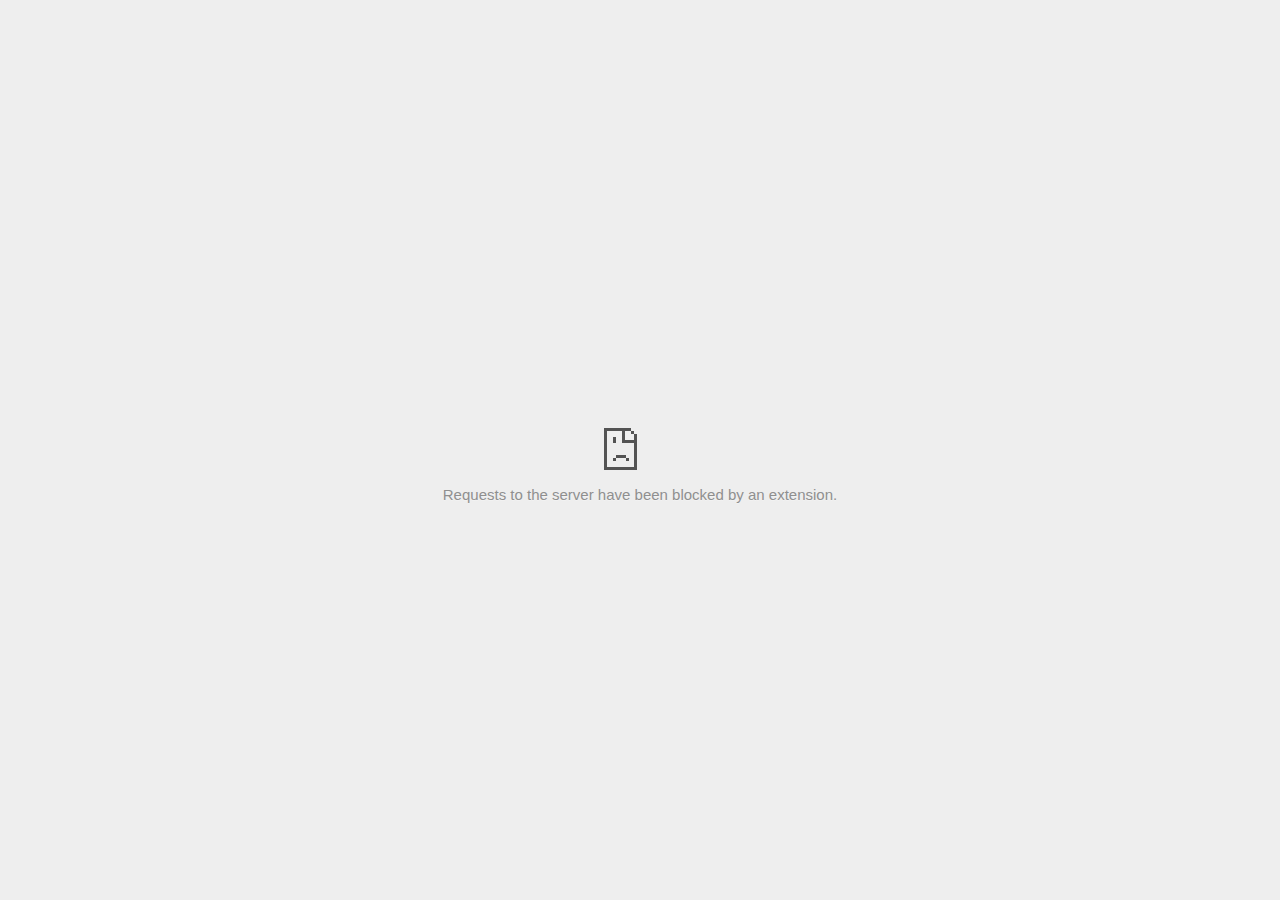
<file: boat watch timer_files/iu3.html>
<!DOCTYPE html>
<!-- saved from url=(0029)chrome-error://chromewebdata/ -->
<html dir="ltr" lang="en" subframe=""><head><meta http-equiv="Content-Type" content="text/html; charset=UTF-8">
  
  <meta name="color-scheme" content="light dark">
  <meta name="theme-color" content="#fff">
  <meta name="viewport" content="width=device-width, initial-scale=1.0,
                                 maximum-scale=1.0, user-scalable=no">
  <title>aax-eu.amazon-adsystem.com</title>
  <style>/* Copyright 2017 The Chromium Authors. All rights reserved.
 * Use of this source code is governed by a BSD-style license that can be
 * found in the LICENSE file. */

a {
  color: var(--link-color);
}

body {
  --background-color: #fff;
  --error-code-color: var(--google-gray-700);
  --google-blue-100: rgb(210, 227, 252);
  --google-blue-300: rgb(138, 180, 248);
  --google-blue-600: rgb(26, 115, 232);
  --google-blue-700: rgb(25, 103, 210);
  --google-gray-100: rgb(241, 243, 244);
  --google-gray-300: rgb(218, 220, 224);
  --google-gray-500: rgb(154, 160, 166);
  --google-gray-50: rgb(248, 249, 250);
  --google-gray-600: rgb(128, 134, 139);
  --google-gray-700: rgb(95, 99, 104);
  --google-gray-800: rgb(60, 64, 67);
  --google-gray-900: rgb(32, 33, 36);
  --heading-color: var(--google-gray-900);
  --link-color: rgb(88, 88, 88);
  --popup-container-background-color: rgba(0,0,0,.65);
  --primary-button-fill-color-active: var(--google-blue-700);
  --primary-button-fill-color: var(--google-blue-600);
  --primary-button-text-color: #fff;
  --quiet-background-color: rgb(247, 247, 247);
  --secondary-button-border-color: var(--google-gray-500);
  --secondary-button-fill-color: #fff;
  --secondary-button-hover-border-color: var(--google-gray-600);
  --secondary-button-hover-fill-color: var(--google-gray-50);
  --secondary-button-text-color: var(--google-gray-700);
  --small-link-color: var(--google-gray-700);
  --text-color: var(--google-gray-700);
  background: var(--background-color);
  color: var(--text-color);
  word-wrap: break-word;
}

.nav-wrapper .secondary-button {
  background: var(--secondary-button-fill-color);
  border: 1px solid var(--secondary-button-border-color);
  color: var(--secondary-button-text-color);
  float: none;
  margin: 0;
  padding: 8px 16px;
}

.hidden {
  display: none;
}

html {
  -webkit-text-size-adjust: 100%;
  font-size: 125%;
}

.icon {
  background-repeat: no-repeat;
  background-size: 100%;
}

@media (prefers-color-scheme: dark) {
  body {
    --background-color: var(--google-gray-900);
    --error-code-color: var(--google-gray-500);
    --heading-color: var(--google-gray-500);
    --link-color: var(--google-blue-300);
    --primary-button-fill-color-active: rgb(129, 162, 208);
    --primary-button-fill-color: var(--google-blue-300);
    --primary-button-text-color: var(--google-gray-900);
    --quiet-background-color: var(--background-color);
    --secondary-button-border-color: var(--google-gray-700);
    --secondary-button-fill-color: var(--google-gray-900);
    --secondary-button-hover-fill-color: rgb(48, 51, 57);
    --secondary-button-text-color: var(--google-blue-300);
    --small-link-color: var(--google-blue-300);
    --text-color: var(--google-gray-500);
  }
}
</style>
  <style>/* Copyright 2014 The Chromium Authors. All rights reserved.
   Use of this source code is governed by a BSD-style license that can be
   found in the LICENSE file. */

button {
  border: 0;
  border-radius: 4px;
  box-sizing: border-box;
  color: var(--primary-button-text-color);
  cursor: pointer;
  float: right;
  font-size: .875em;
  margin: 0;
  padding: 8px 16px;
  transition: box-shadow 150ms cubic-bezier(0.4, 0, 0.2, 1);
  user-select: none;
}

[dir='rtl'] button {
  float: left;
}

.bad-clock button,
.captive-portal button,
.insecure-form button,
.lookalike-url button,
.main-frame-blocked button,
.neterror button,
.offline button,
.pdf button,
.ssl button,
.safe-browsing-billing button {
  background: var(--primary-button-fill-color);
}

button:active {
  background: var(--primary-button-fill-color-active);
  outline: 0;
}

#debugging {
  display: inline;
  overflow: auto;
}

.debugging-content {
  line-height: 1em;
  margin-bottom: 0;
  margin-top: 1em;
}

.debugging-content-fixed-width {
  display: block;
  font-family: monospace;
  font-size: 1.2em;
  margin-top: 0.5em;
}

.debugging-title {
  font-weight: bold;
}

#details {
  margin: 0 0 50px;
}

#details p:not(:first-of-type) {
  margin-top: 20px;
}

.secondary-button:active {
  border-color: white;
  box-shadow: 0 1px 2px 0 rgba(60, 64, 67, .3),
      0 2px 6px 2px rgba(60, 64, 67, .15);
}

.secondary-button:hover {
  background: var(--secondary-button-hover-fill-color);
  border-color: var(--secondary-button-hover-border-color);
  text-decoration: none;
}

.error-code {
  color: var(--error-code-color);
  font-size: .86667em;
  text-transform: uppercase;
  margin-top: 12px;
}

#error-debugging-info {
  font-size: 0.8em;
}

h1 {
  color: var(--heading-color);
  font-size: 1.6em;
  font-weight: normal;
  line-height: 1.25em;
  margin-bottom: 16px;
}

h2 {
  font-size: 1.2em;
  font-weight: normal;
}

.icon {
  height: 72px;
  margin: 0 0 40px;
  width: 72px;
}

input[type=checkbox] {
  opacity: 0;
}

input[type=checkbox]:focus ~ .checkbox:after {
  outline: -webkit-focus-ring-color auto 5px;
}

.interstitial-wrapper {
  box-sizing: border-box;
  font-size: 1em;
  line-height: 1.6em;
  margin: 14vh auto 0;
  max-width: 600px;
  width: 100%;
}

#main-message > p {
  display: inline;
}

#extended-reporting-opt-in {
  font-size: .875em;
  margin-top: 32px;
}

#extended-reporting-opt-in label {
  display: grid;
  grid-template-columns: 1.8em 1fr;
  position: relative;
}

#enhanced-protection-message {
  border-radius: 4px;
  font-size: 1em;
  margin-top: 32px;
  padding: 10px 5px;
}

#enhanced-protection-message label {
  display: grid;
  grid-template-columns: 2.5em 1fr;
  position: relative;
}

#enhanced-protection-message div {
  margin: 0.5em;
}

#enhanced-protection-message .icon {
  height: 1.5em;
  vertical-align: middle;
  width: 1.5em;
}

.nav-wrapper {
  margin-top: 51px;
}

.nav-wrapper::after {
  clear: both;
  content: '';
  display: table;
  width: 100%;
}

.small-link {
  color: var(--small-link-color);
  font-size: .875em;
}

.checkboxes {
  flex: 0 0 24px;
}

.checkbox {
  --padding: .9em;
  background: transparent;
  display: block;
  height: 1em;
  left: -1em;
  padding-inline-start: var(--padding);
  position: absolute;
  right: 0;
  top: -.5em;
  width: 1em;
}

.checkbox::after {
  border: 1px solid white;
  border-radius: 2px;
  content: '';
  height: 1em;
  position: absolute;
  top: var(--padding);
  left: var(--padding);
  width: 1em;
}

.checkbox::before {
  background: transparent;
  border: 2px solid white;
  border-right-width: 0;
  border-top-width: 0;
  content: '';
  height: .2em;
  left: calc(.3em + var(--padding));
  opacity: 0;
  position: absolute;
  top: calc(.3em  + var(--padding));
  transform: rotate(-45deg);
  width: .5em;
}

input[type=checkbox]:checked ~ .checkbox::before {
  opacity: 1;
}

#recurrent-error-message {
  background: #ededed;
  border-radius: 4px;
  padding: 12px 16px;
  margin-top: 12px;
  margin-bottom: 16px;
}

.showing-recurrent-error-message #extended-reporting-opt-in {
  margin-top: 16px;
}

.showing-recurrent-error-message #enhanced-protection-message {
  margin-top: 16px;
}

@media (max-width: 700px) {
  .interstitial-wrapper {
    padding: 0 10%;
  }

  #error-debugging-info {
    overflow: auto;
  }
}

@media (max-width: 420px) {
  button,
  [dir='rtl'] button,
  .small-link {
    float: none;
    font-size: .825em;
    font-weight: 500;
    margin: 0;
    width: 100%;
  }

  button {
    padding: 16px 24px;
  }

  #details {
    margin: 20px 0 20px 0;
  }

  #details p:not(:first-of-type) {
    margin-top: 10px;
  }

  .secondary-button:not(.hidden) {
    display: block;
    margin-top: 20px;
    text-align: center;
    width: 100%;
  }

  .interstitial-wrapper {
    padding: 0 5%;
  }

  #extended-reporting-opt-in {
    margin-top: 24px;
  }

  #enhanced-protection-message {
    margin-top: 24px;
  }

  .nav-wrapper {
    margin-top: 30px;
  }
}

/**
 * Mobile specific styling.
 * Navigation buttons are anchored to the bottom of the screen.
 * Details message replaces the top content in its own scrollable area.
 */

@media (max-width: 420px) {
  .nav-wrapper .secondary-button {
    border: 0;
    margin: 16px 0 0;
    margin-inline-end: 0;
    padding-bottom: 16px;
    padding-top: 16px;
  }
}

/* Fixed nav. */
@media (min-width: 240px) and (max-width: 420px) and
       (min-height: 401px),
       (min-width: 421px) and (min-height: 240px) and
       (max-height: 560px) {
  body .nav-wrapper {
    background: var(--background-color);
    bottom: 0;
    box-shadow: 0 -12px 24px var(--background-color);
    left: 0;
    margin: 0 auto;
    max-width: 736px;
    padding-left: 24px;
    padding-right: 24px;
    position: fixed;
    right: 0;
    width: 100%;
    z-index: 2;
  }

  .interstitial-wrapper {
    max-width: 736px;
  }

  #details,
  #main-content {
    padding-bottom: 40px;
  }

  #details {
    padding-top: 5.5vh;
  }

  button.small-link {
    color: var(--google-blue-600);
  }
}

@media (max-width: 420px) and (orientation: portrait),
       (max-height: 560px) {
  body {
    margin: 0 auto;
  }

  button,
  [dir='rtl'] button,
  button.small-link,
  .nav-wrapper .secondary-button {
    font-family: Roboto-Regular,Helvetica;
    font-size: .933em;
    margin: 6px 0;
    transform: translatez(0);
  }

  .nav-wrapper {
    box-sizing: border-box;
    padding-bottom: 8px;
    width: 100%;
  }

  #details {
    box-sizing: border-box;
    height: auto;
    margin: 0;
    opacity: 1;
    transition: opacity 250ms cubic-bezier(0.4, 0, 0.2, 1);
  }

  #details.hidden,
  #main-content.hidden {
    display: block;
    height: 0;
    opacity: 0;
    overflow: hidden;
    padding-bottom: 0;
    transition: none;
  }

  h1 {
    font-size: 1.5em;
    margin-bottom: 8px;
  }

  .icon {
    margin-bottom: 5.69vh;
  }

  .interstitial-wrapper {
    box-sizing: border-box;
    margin: 7vh auto 12px;
    padding: 0 24px;
    position: relative;
  }

  .interstitial-wrapper p {
    font-size: .95em;
    line-height: 1.61em;
    margin-top: 8px;
  }

  #main-content {
    margin: 0;
    transition: opacity 100ms cubic-bezier(0.4, 0, 0.2, 1);
  }

  .small-link {
    border: 0;
  }

  .suggested-left > #control-buttons,
  .suggested-right > #control-buttons {
    float: none;
    margin: 0;
  }
}

@media (min-width: 421px) and (min-height: 500px) and (max-height: 560px) {
  .interstitial-wrapper {
    margin-top: 10vh;
  }
}

@media (min-height: 400px) and (orientation:portrait) {
  .interstitial-wrapper {
    margin-bottom: 145px;
  }
}

@media (min-height: 299px) {
  .nav-wrapper {
    padding-bottom: 16px;
  }
}

@media (max-height: 560px) and (min-height: 240px) and (orientation:landscape) {
  .extended-reporting-has-checkbox #details {
    padding-bottom: 80px;
  }
}

@media (min-height: 500px) and (max-height: 650px) and (max-width: 414px) and
       (orientation: portrait) {
  .interstitial-wrapper {
    margin-top: 7vh;
  }
}

@media (min-height: 650px) and (max-width: 414px) and (orientation: portrait) {
  .interstitial-wrapper {
    margin-top: 10vh;
  }
}

/* Small mobile screens. No fixed nav. */
@media (max-height: 400px) and (orientation: portrait),
       (max-height: 239px) and (orientation: landscape),
       (max-width: 419px) and (max-height: 399px) {
  .interstitial-wrapper {
    display: flex;
    flex-direction: column;
    margin-bottom: 0;
  }

  #details {
    flex: 1 1 auto;
    order: 0;
  }

  #main-content {
    flex: 1 1 auto;
    order: 0;
  }

  .nav-wrapper {
    flex: 0 1 auto;
    margin-top: 8px;
    order: 1;
    padding-left: 0;
    padding-right: 0;
    position: relative;
    width: 100%;
  }

  button,
  .nav-wrapper .secondary-button {
    padding: 16px 24px;
  }

  button.small-link {
    color: var(--google-blue-600);
  }
}

@media (max-width: 239px) and (orientation: portrait) {
  .nav-wrapper {
    padding-left: 0;
    padding-right: 0;
  }
}
</style>
  <style>/* Copyright 2013 The Chromium Authors. All rights reserved.
 * Use of this source code is governed by a BSD-style license that can be
 * found in the LICENSE file. */

/* Don't use the main frame div when the error is in a subframe. */
html[subframe] #main-frame-error {
  display: none;
}

/* Don't use the subframe error div when the error is in a main frame. */
html:not([subframe]) #sub-frame-error {
  display: none;
}

#diagnose-button {
  float: none;
  margin-bottom: 10px;
  margin-inline-start: 0;
  margin-top: 20px;
}

h1 {
  margin-top: 0;
  word-wrap: break-word;
}

h1 span {
  font-weight: 500;
}

h2 {
  color: var(--heading-color);
  font-size: 1.2em;
  font-weight: normal;
  margin: 10px 0;
}

a {
  text-decoration: none;
}

.icon {
  -webkit-user-select: none;
  display: inline-block;
}

.icon-generic {
  /**
   * Can't access chrome://theme/IDR_ERROR_NETWORK_GENERIC from an untrusted
   * renderer process, so embed the resource manually.
   */
  content: -webkit-image-set(
      url([data-uri]) 1x,
      url([data-uri]) 2x);
}

.icon-offline {
  content: -webkit-image-set(
      url([data-uri]) 1x,
      url([data-uri]) 2x);
  position: relative;
}

.icon-disabled {
  content: -webkit-image-set(
      url([data-uri]) 1x,
      url([data-uri]) 2x);
  width: 112px;
}

.error-code {
  display: block;
  font-size: .8em;
}

#content-top {
  margin: 20px;
}

#help-box-inner {
  background-color: #f9f9f9;
  border-top: 1px solid #EEE;
  color: #444;
  padding: 20px;
  text-align: start;
}

.hidden {
  display: none;
}

#suggestion {
  margin-top: 15px;
}

#suggestions-list a {
  color: var(--google-blue-600);
}

#suggestions-list p {
  margin-block-end: 0;
}

#suggestions-list ul {
  margin-top: 0;
}

.single-suggestion {
  list-style-type: none;
  padding-left: 0;
}

#short-suggestion {
  margin-top: 5px;
}

#error-information-button {
  content: url([data-uri]);
  height: 24px;
  vertical-align: -.15em;
  width: 24px;
}

.use-popup-container#error-information-popup-container
  #error-information-popup {
  align-items: center;
  background-color: var(--popup-container-background-color);
  display: flex;
  height: 100%;
  left: 0;
  position: fixed;
  top: 0;
  width: 100%;
  z-index: 100;
}

.use-popup-container#error-information-popup-container
  #error-information-popup-content > p {
  margin-bottom: 11px;
  margin-inline-start: 20px;
}

.use-popup-container#error-information-popup-container #suggestions-list ul {
  margin-inline-start: 15px;
}

.use-popup-container#error-information-popup-container
  #error-information-popup-box {
  background-color: var(--background-color);
  left: 5%;
  padding-bottom: 15px;
  padding-top: 15px;
  position: fixed;
  width: 90%;
  z-index: 101;
}

.use-popup-container#error-information-popup-container div.error-code {
  margin-inline-start: 20px;
}

.use-popup-container#error-information-popup-container #suggestions-list p {
  margin-inline-start: 20px;
}

:not(.use-popup-container)#error-information-popup-container
  #error-information-popup-close {
  display: none;
}

#error-information-popup-close {
  margin-bottom: 0px;
  margin-inline-end: 35px;
  margin-top: 15px;
  text-align: end;
}

.link-button {
  color: rgb(66, 133, 244);
  display: inline-block;
  font-weight: bold;
  text-transform: uppercase;
}

#sub-frame-error-details {

  color: #8F8F8F;

  /* Not done on mobile for performance reasons. */
  text-shadow: 0 1px 0 rgba(255,255,255,0.3);

}

[jscontent=hostName],
[jscontent=failedUrl] {
  overflow-wrap: break-word;
}

#search-container {
  /* Prevents a space between controls. */
  display: flex;
  margin-top: 20px;
}

#search-box {
  border: 1px solid #cdcdcd;
  flex-grow: 1;
  font-size: 1em;
  height: 26px;
  margin-right: 0;
  padding: 1px 9px;
}

#search-box:focus {
  border: 1px solid rgb(93, 154, 255);
  outline: none;
}

#search-button {
  border: none;
  border-bottom-left-radius: 0;
  border-top-left-radius: 0;
  box-shadow: none;
  display: flex;
  height: 30px;
  margin: 0;
  padding: 0;
  width: 60px;
}

#search-image {
  content:
      -webkit-image-set(
          url([data-uri]) 1x,
          url([data-uri]) 2x);
  margin: auto;
}

.secondary-button {
  background: #d9d9d9;
  color: #696969;
  margin-inline-end: 16px;
}

.snackbar {
  background: #323232;
  border-radius: 2px;
  bottom: 24px;
  box-sizing: border-box;
  color: #fff;
  font-size: .87em;
  left: 24px;
  max-width: 568px;
  min-width: 288px;
  opacity: 0;
  padding: 16px 24px 12px;
  position: fixed;
  transform: translateY(90px);
  will-change: opacity, transform;
  z-index: 999;
}

.snackbar-show {
  -webkit-animation:
    show-snackbar .25s cubic-bezier(0.0, 0.0, 0.2, 1) forwards,
    hide-snackbar .25s cubic-bezier(0.4, 0.0, 1, 1) forwards 5s;
}

@-webkit-keyframes show-snackbar {
  100% {
    opacity: 1;
    transform: translateY(0);
  }
}

@-webkit-keyframes hide-snackbar {
  0% {
    opacity: 1;
    transform: translateY(0);
  }
  100% {
    opacity: 0;
    transform: translateY(90px);
  }
}

.suggestions {
  margin-top: 18px;
}

.suggestion-header {
  font-weight: bold;
  margin-bottom: 4px;
}

.suggestion-body {
  color: #777;
}

/* Increase line height at higher resolutions. */
@media (min-width: 641px) and (min-height: 641px) {
  #help-box-inner {
    line-height: 18px;
  }
}

/* Decrease padding at low sizes. */
@media (max-width: 640px), (max-height: 640px) {
  h1 {
    margin: 0 0 15px;
  }
  #content-top {
    margin: 15px;
  }
  #help-box-inner {
    padding: 20px;
  }
  .suggestions {
    margin-top: 10px;
  }
  .suggestion-header {
    margin-bottom: 0;
  }
}

#download-link, #download-link-clicked {
  margin-bottom: 30px;
  margin-top: 30px;
}

#download-link-clicked {
  color: #BBB;
}

#download-link:before, #download-link-clicked:before {
  content: url([data-uri]);
  display: inline-block;
  margin-inline-end: 4px;
  vertical-align: -webkit-baseline-middle;
}

#download-link-clicked:before {
  width: 0px;
  opacity: 0;
}

#offline-content-list-visibility-card {
  border: 1px solid white;
  border-radius: 8px;
  display: flex;
  font-size: .8em;
  justify-content: space-between;
  line-height: 1;
}

#offline-content-list.list-hidden #offline-content-list-visibility-card {
  border-color: rgb(218, 220, 224);
}

#offline-content-list-visibility-card > div {
  padding: 1em;
}

#offline-content-list-title {
  color: var(--google-gray-700);
}

#offline-content-list-show-text, #offline-content-list-hide-text {
  color: rgb(66, 133, 244);
}

/* Hides the "hide" text div when the offline content list is collapsed/hidden
 * and, alternatively, hides the "show" text div when the offline content list
 * is expanded/shown.
 */
#offline-content-list.list-hidden #offline-content-list-hide-text,
#offline-content-list:not(.list-hidden) #offline-content-list-show-text {
  display: none;
}

/* Controls the animation of the offline content list when it is expanded/shown.
 */
#offline-content-suggestions {
  /* Max-height has to be set for the height animation to work. The chosen value
   * is a little greater than the maximum height the list will have, when all
   * suggestions have images, so that it is never clamped. This makes so that
   * when the actual height is smaller then the animation is not as smooth.
   */
  max-height: 27em;
  transition: max-height 0.2s ease-in, visibility 0s 0.2s,
              opacity 0.2s 0.2s linear;
}

/* Controls the animation of the offline content list when it is
 * collapsed/hidden.
 */
#offline-content-list.list-hidden #offline-content-suggestions {
  max-height: 0;
  visibility: hidden;
  opacity: 0;
  transition: opacity 0.2s linear, visibility 0s 0.2s,
              max-height 0.2s 0.2s ease-out;
}

#offline-content-list {
  margin-inline-start: -5%;
  width: 110%;
}

/* The selectors below adjust the "overflow" of the suggestion cards contents
 * based on the same screen size based strategy used for the main frame, which
 * is applied by the `interstitial-wrapper` class. */
@media (max-width: 420px)  {
  #offline-content-list {
    margin-inline-start: -2.5%;
    width: 105%;
  }
}
@media (max-width: 420px) and (orientation: portrait),
       (max-height: 560px) {
  #offline-content-list {
    margin-inline-start: -12px;
    width: calc(100% + 24px);
  }
}

.suggestion-with-image .offline-content-suggestion-thumbnail {
  flex-basis: 8.2em;
  flex-shrink: 0;
}

.suggestion-with-image .offline-content-suggestion-thumbnail > img {
  height: 100%;
  width: 100%;
}

.suggestion-with-image #offline-content-list:not(.is-rtl)
.offline-content-suggestion-thumbnail > img {
  border-bottom-right-radius: 7px;
  border-top-right-radius: 7px;
}

.suggestion-with-image #offline-content-list.is-rtl
.offline-content-suggestion-thumbnail > img {
  border-bottom-left-radius: 7px;
  border-top-left-radius: 7px;
}

.suggestion-with-icon .offline-content-suggestion-thumbnail {
  align-items: center;
  display: flex;
  justify-content: center;
  min-height: 4.2em;
  min-width: 4.2em;
}

.suggestion-with-icon .offline-content-suggestion-thumbnail > div {
  align-items: center;
  background-color: rgb(241, 243, 244);
  border-radius: 50%;
  display: flex;
  height: 2.3em;
  justify-content: center;
  width: 2.3em;
}

.suggestion-with-icon .offline-content-suggestion-thumbnail > div > img {
  height: 1.45em;
  width: 1.45em;
}

.offline-content-suggestion-favicon {
  height: 1em;
  margin-inline-end: 0.4em;
  width: 1.4em;
}

.offline-content-suggestion-favicon > img {
  height: 1.4em;
  width: 1.4em;
}

.no-favicon .offline-content-suggestion-favicon {
  display: none;
}

.image-video {
  content: url([data-uri]);
}

.image-music-note {
  content: url([data-uri]);
}

.image-earth {
  content: url([data-uri]);
}

.image-file {
  content: url([data-uri]);
}

.offline-content-suggestion-texts {
  display: flex;
  flex-direction: column;
  justify-content: space-between;
  line-height: 1.3;
  padding: .9em;
  width: 100%;
}

.offline-content-suggestion-title {
  -webkit-box-orient: vertical;
  -webkit-line-clamp: 3;
  color: rgb(32, 33, 36);
  display: -webkit-box;
  font-size: 1.1em;
  overflow: hidden;
  text-overflow: ellipsis;
}

div.offline-content-suggestion {
  align-items: stretch;
  border: 1px solid rgb(218, 220, 224);
  border-radius: 8px;
  display: flex;
  justify-content: space-between;
  margin-bottom: .8em;
}

.suggestion-with-image {
  flex-direction: row;
  height: 8.2em;
  max-height: 8.2em;
}

.suggestion-with-icon {
  flex-direction: row-reverse;
  height: 4.2em;
  max-height: 4.2em;
}

.suggestion-with-icon .offline-content-suggestion-title {
  -webkit-line-clamp: 1;
  word-break: break-all;
}

.suggestion-with-icon .offline-content-suggestion-texts {
  padding-inline-start: 0px;
}

.offline-content-suggestion-attribution-freshness {
  color: rgb(95, 99, 104);
  display: flex;
  font-size: .8em;
  line-height: 1.7em;
}

.offline-content-suggestion-attribution {
  -webkit-box-orient: vertical;
  -webkit-line-clamp: 1;
  display: -webkit-box;
  flex-shrink: 1;
  margin-inline-end: 0.3em;
  overflow-wrap: break-word;
  overflow: hidden;
  text-overflow: ellipsis;
  word-break: break-all;
}

.no-attribution .offline-content-suggestion-attribution {
  display: none;
}

.offline-content-suggestion-freshness:before {
  content: '-';
  display: inline-block;
  flex-shrink: 0;
  margin-inline-end: .1em;
  margin-inline-start: .1em;
}

.no-attribution .offline-content-suggestion-freshness:before {
  display: none;
}

.offline-content-suggestion-freshness {
  flex-shrink: 0;
}

.suggestion-with-image .offline-content-suggestion-pin-spacer {
  flex-shrink: 1;
  flex-grow: 100;
}

.suggestion-with-image .offline-content-suggestion-pin {
  content: url([data-uri]);
  flex-shrink: 0;
  height: 1.4em;
  margin-inline-start: .4em;
  width: 1.4em;
}

/* Controls the animation (and a bit more) of the launch-downloads-home action
 * button when the offline content list is expanded/shown.
 */
#offline-content-list-action {
  text-align: center;
  transition: visibility 0s 0.2s, opacity 0.2s 0.2s linear;
}

/* Controls the animation of the launch-downloads-home action button when the
 * offline content list is collapsed/hidden.
 */
#offline-content-list.list-hidden #offline-content-list-action {
  visibility: hidden;
  opacity: 0;
  transition: opacity 0.2s linear, visibility 0s 0.2s;
}

#cancel-save-page-button {
  background-image: url([data-uri]);
  background-position: right 27px center;
  background-repeat: no-repeat;
  border: 1px solid var(--google-gray-300);
  border-radius: 5px;
  color: var(--google-gray-700);
  margin-bottom: 26px;
  padding-bottom: 16px;
  padding-inline-end: 88px;
  padding-inline-start: 16px;
  padding-top: 16px;
  text-align: start;
}

html[dir="rtl"] #cancel-save-page-button {
  background-position: left 27px center;
}

#save-page-for-later-button {
  display: flex;
  justify-content: start;
}

#save-page-for-later-button a:before {
  content: url([data-uri]);
  display: inline-block;
  margin-inline-end: 4px;
  vertical-align: -webkit-baseline-middle;
}

.hidden#save-page-for-later-button {
  display: none;
}

/* Don't allow overflow when in a subframe. */
html[subframe] body {
  overflow: hidden;
}

#sub-frame-error {
  -webkit-align-items: center;
  background-color: #DDD;
  display: -webkit-flex;
  -webkit-flex-flow: column;
  height: 100%;
  -webkit-justify-content: center;
  left: 0;
  position: absolute;
  text-align: center;
  top: 0;
  transition: background-color .2s ease-in-out;
  width: 100%;
}

#sub-frame-error:hover {
  background-color: #EEE;
}

#sub-frame-error .icon-generic {
  margin: 0 0 16px;
}

#sub-frame-error-details {
  margin: 0 10px;
  text-align: center;
  visibility: hidden;
}

/* Show details only when hovering. */
#sub-frame-error:hover #sub-frame-error-details {
  visibility: visible;
}

/* If the iframe is too small, always hide the error code. */
/* TODO(mmenke): See if overflow: no-display works better, once supported. */
@media (max-width: 200px), (max-height: 95px) {
  #sub-frame-error-details {
    display: none;
  }
}

/* Adjust icon for small embedded frames in apps. */
@media (max-height: 100px) {
  #sub-frame-error .icon-generic {
    height: auto;
    margin: 0;
    padding-top: 0;
    width: 25px;
  }
}

/* details-button is special; it's a <button> element that looks like a link. */
#details-button {
  box-shadow: none;
  min-width: 0;
}

/* Styles for platform dependent separation of controls and details button. */
.suggested-left > #control-buttons,
.suggested-right > #details-button {
  float: left;
}

.suggested-right > #control-buttons,
.suggested-left > #details-button {
  float: right;
}

.suggested-left .secondary-button {
  margin-inline-end: 0px;
  margin-inline-start: 16px;
}

#details-button.singular {
  float: none;
}

/* download-button shows both icon and text. */
#download-button {
  padding-bottom: 4px;
  padding-top: 4px;
  position: relative;
}

#download-button:before {
  background: -webkit-image-set(
      url([data-uri]) 1x,
      url([data-uri]) 2x)
    no-repeat;
  content: '';
  display: inline-block;
  width: 24px;
  height: 24px;
  margin-inline-end: 4px;
  margin-inline-start: -4px;
  vertical-align: middle;
}

#download-button:disabled {
  background: rgb(180, 206, 249);
  color: rgb(255, 255, 255);
}

/*
TODO(https://crbug.com/852872): UI for offline suggested content is incomplete.
*/
.suggested-thumbnail {
  width: 25vw;
  height: 25vw;
}

/* Alternate dino page button styles */
#control-buttons .reload-button-alternate:disabled {
  background: #ccc;
  color: #fff;
  font-size: 14px;
  height: 48px;
}

#buttons::after {
  clear: both;
  content: '';
  display: block;
  width: 100%;
}

/* Offline page */
.offline {
  transition: filter 1.5s cubic-bezier(0.65, 0.05, 0.36, 1),
              background-color 1.5s cubic-bezier(0.65, 0.05, 0.36, 1);

  will-change: filter, background-color;

}

.offline body {
  transition: background-color 1.5s cubic-bezier(0.65, 0.05, 0.36, 1);
}

.offline #main-message > p {
  display: none;
}

/* iOS WKWebView inverts the background color set at the HTML level
whereas Blink does not. */
.offline.inverted {
  filter: invert(1);

  background-color: #000;


}

.offline.inverted body {
  background-color: #fff;
}

.offline .interstitial-wrapper {
  color: var(--text-color);
  font-size: 1em;
  line-height: 1.55;
  margin: 0 auto;
  max-width: 600px;
  padding-top: 100px;
  width: 100%;
}

.offline .runner-container {
  direction: ltr;
  height: 150px;
  max-width: 600px;
  overflow: hidden;
  position: absolute;
  top: 35px;
  width: 44px;
}

.offline .runner-canvas {
  height: 150px;
  max-width: 600px;
  opacity: 1;
  overflow: hidden;
  position: absolute;
  top: 0;
  z-index: 10;
}

.offline .controller {
  background: rgba(247,247,247, .1);
  height: 100vh;
  left: 0;
  position: absolute;
  top: 0;
  width: 100vw;
  z-index: 9;
}

#offline-resources {
  display: none;
}

#offline-instruction {
  image-rendering: pixelated;
  left: 0;
  margin: auto;
  position: absolute;
  right: 0;
  top: 60px;
  width: fit-content;
}

@media (max-width: 420px) {
  #download-button {
    padding-bottom: 12px;
    padding-top: 12px;
  }

  .suggested-left > #control-buttons,
  .suggested-right > #control-buttons {
    float: none;
  }

  .snackbar {
    left: 0;
    bottom: 0;
    width: 100%;
    border-radius: 0;
  }
}

@media (max-height: 350px) {
  h1 {
    margin: 0 0 15px;
  }

  .icon-offline {
    margin: 0 0 10px;
  }

  .interstitial-wrapper {
    margin-top: 5%;
  }

  .nav-wrapper {
    margin-top: 30px;
  }
}

@media (min-width: 420px) and (max-width: 736px) and
       (min-height: 240px) and (max-height: 420px) and
       (orientation:landscape) {
  .interstitial-wrapper {
    margin-bottom: 100px;
  }
}

@media (max-width: 360px) and (max-height: 480px) {
  .offline .interstitial-wrapper {
    padding-top: 60px;
  }

  .offline .runner-container {
    top: 8px;
  }
}

@media (min-height: 240px) and (orientation: landscape) {
  .offline .interstitial-wrapper {
    margin-bottom: 90px;
  }

  .icon-offline {
    margin-bottom: 20px;
  }
}

@media (max-height: 320px) and (orientation: landscape) {
  .icon-offline {
    margin-bottom: 0;
  }

  .offline .runner-container {
    top: 10px;
  }
}

@media (max-width: 240px) {
  button {
    padding-left: 12px;
    padding-right: 12px;
  }

  .interstitial-wrapper {
    overflow: inherit;
    padding: 0 8px;
  }
}

@media (max-width: 120px) {
  button {
    width: auto;
  }
}

.arcade-mode,
.arcade-mode .runner-container,
.arcade-mode .runner-canvas {
  image-rendering: pixelated;
  max-width: 100%;
  overflow: hidden;
}

.arcade-mode #buttons,
.arcade-mode #main-content {
  opacity: 0;
  overflow: hidden;
}

.arcade-mode .interstitial-wrapper {
  height: 100vh;
  max-width: 100%;
  overflow: hidden;
}

.arcade-mode .runner-container {
  left: 0;
  margin: auto;
  right: 0;
  transform-origin: top center;
  transition: transform 250ms cubic-bezier(0.4, 0.0, 1, 1) .4s;
  z-index: 2;
}

@media (prefers-color-scheme: dark) {
  .icon {
    filter: invert(1);
  }

  .offline .runner-canvas {
    filter: invert(1);
  }

  .offline.inverted {
    filter: invert(0);
  
    background-color: var(--background-color);
  
  
  }

  .offline.inverted body {
    background-color: #fff;
  }

  #suggestions-list a {
    color: var(--link-color);
  }

  #error-information-button {
    filter: invert(0.6);
  }
}
</style>
  <script>// Copyright 2013 The Chromium Authors. All rights reserved.
// Use of this source code is governed by a BSD-style license that can be
// found in the LICENSE file.

/**
 * @typedef {{
 *   downloadButtonClick: function(),
 *   reloadButtonClick: function(),
 *   detailsButtonClick: function(),
 *   diagnoseErrorsButtonClick: function(),
 *   trackEasterEgg: function(),
 *   updateEasterEggHighScore: function(number),
 *   resetEasterEggHighScore: function(),
 *   launchOfflineItem: function(string, string),
 *   savePageForLater: function(),
 *   cancelSavePage: function(),
 *   listVisibilityChange: function(boolean),
 * }}
 */
// eslint-disable-next-line no-var
var errorPageController;

const HIDDEN_CLASS = 'hidden';

// Decodes a UTF16 string that is encoded as base64.
function decodeUTF16Base64ToString(encoded_text) {
  const data = atob(encoded_text);
  let result = '';
  for (let i = 0; i < data.length; i += 2) {
    result +=
        String.fromCharCode(data.charCodeAt(i) * 256 + data.charCodeAt(i + 1));
  }
  return result;
}

function toggleHelpBox() {
  const helpBoxOuter = document.getElementById('details');
  helpBoxOuter.classList.toggle(HIDDEN_CLASS);
  const detailsButton = document.getElementById('details-button');
  if (helpBoxOuter.classList.contains(HIDDEN_CLASS)) {
    /** @suppress {missingProperties} */
    detailsButton.innerText = detailsButton.detailsText;
  } else {
    /** @suppress {missingProperties} */
    detailsButton.innerText = detailsButton.hideDetailsText;
  }

  // Details appears over the main content on small screens.
  if (mobileNav) {
    document.getElementById('main-content').classList.toggle(HIDDEN_CLASS);
    const runnerContainer = document.querySelector('.runner-container');
    if (runnerContainer) {
      runnerContainer.classList.toggle(HIDDEN_CLASS);
    }
  }
}

function diagnoseErrors() {
  if (window.errorPageController) {
    errorPageController.diagnoseErrorsButtonClick();
  }
}

// Subframes use a different layout but the same html file.  This is to make it
// easier to support platforms that load the error page via different
// mechanisms (Currently just iOS). We also use the subframe style for portals
// as they are embedded like subframes and can't be interacted with by the user.
if (window.top.location !== window.location || window.portalHost) {
  document.documentElement.setAttribute('subframe', '');
}

// Re-renders the error page using |strings| as the dictionary of values.
// Used by NetErrorTabHelper to update DNS error pages with probe results.
function updateForDnsProbe(strings) {
  const context = new JsEvalContext(strings);
  jstProcess(context, document.getElementById('t'));
  onDocumentLoadOrUpdate();
}

// Given the classList property of an element, adds an icon class to the list
// and removes the previously-
function updateIconClass(classList, newClass) {
  let oldClass;

  if (classList.hasOwnProperty('last_icon_class')) {
    oldClass = classList['last_icon_class'];
    if (oldClass === newClass) {
      return;
    }
  }

  classList.add(newClass);
  if (oldClass !== undefined) {
    classList.remove(oldClass);
  }

  classList['last_icon_class'] = newClass;

  if (newClass === 'icon-offline') {
    document.firstElementChild.classList.add('offline');
    new Runner('.interstitial-wrapper');
  } else {
    document.body.classList.add('neterror');
  }
}

// Does a search using |baseSearchUrl| and the text in the search box.
function search(baseSearchUrl) {
  const searchTextNode = document.getElementById('search-box');
  document.location = baseSearchUrl + searchTextNode.value;
  return false;
}

// Implements button clicks.  This function is needed during the transition
// between implementing these in trunk chromium and implementing them in
// iOS.
function reloadButtonClick(url) {
  if (window.errorPageController) {
    errorPageController.reloadButtonClick();
  } else {
    window.location = url;
  }
}

function downloadButtonClick() {
  if (window.errorPageController) {
    errorPageController.downloadButtonClick();
    const downloadButton = document.getElementById('download-button');
    downloadButton.disabled = true;
    /** @suppress {missingProperties} */
    downloadButton.textContent = downloadButton.disabledText;

    document.getElementById('download-link-wrapper')
        .classList.add(HIDDEN_CLASS);
    document.getElementById('download-link-clicked-wrapper')
        .classList.remove(HIDDEN_CLASS);
  }
}

function detailsButtonClick() {
  if (window.errorPageController) {
    errorPageController.detailsButtonClick();
  }
}

let primaryControlOnLeft = true;
// 

function setAutoFetchState(scheduled, can_schedule) {
  document.getElementById('cancel-save-page-button')
      .classList.toggle(HIDDEN_CLASS, !scheduled);
  document.getElementById('save-page-for-later-button')
      .classList.toggle(HIDDEN_CLASS, scheduled || !can_schedule);
}

function savePageLaterClick() {
  errorPageController.savePageForLater();
  // savePageForLater will eventually trigger a call to setAutoFetchState() when
  // it completes.
}

function cancelSavePageClick() {
  errorPageController.cancelSavePage();
  // setAutoFetchState is not called in response to cancelSavePage(), so do it
  // now.
  setAutoFetchState(false, true);
}

function toggleErrorInformationPopup() {
  document.getElementById('error-information-popup-container')
      .classList.toggle(HIDDEN_CLASS);
}

function launchOfflineItem(itemID, name_space) {
  errorPageController.launchOfflineItem(itemID, name_space);
}

function launchDownloadsPage() {
  errorPageController.launchDownloadsPage();
}

function getIconForSuggestedItem(item) {
  // Note: |item.content_type| contains the enum values from
  // chrome::mojom::AvailableContentType.
  switch (item.content_type) {
    case 1:  // kVideo
      return 'image-video';
    case 2:  // kAudio
      return 'image-music-note';
    case 0:  // kPrefetchedPage
    case 3:  // kOtherPage
      return 'image-earth';
  }
  return 'image-file';
}

function getSuggestedContentDiv(item, index) {
  // Note: See AvailableContentToValue in available_offline_content_helper.cc
  // for the data contained in an |item|.
  // TODO(carlosk): Present |snippet_base64| when that content becomes
  // available.
  let thumbnail = '';
  const extraContainerClasses = [];
  // html_inline.py will try to replace src attributes with data URIs using a
  // simple regex. The following is obfuscated slightly to avoid that.
  const source = 'src';
  if (item.thumbnail_data_uri) {
    extraContainerClasses.push('suggestion-with-image');
    thumbnail = `<img ${source}="${item.thumbnail_data_uri}">`;
  } else {
    extraContainerClasses.push('suggestion-with-icon');
    const iconClass = getIconForSuggestedItem(item);
    thumbnail = `<div><img class="${iconClass}"></div>`;
  }

  let favicon = '';
  if (item.favicon_data_uri) {
    favicon = `<img ${source}="${item.favicon_data_uri}">`;
  } else {
    extraContainerClasses.push('no-favicon');
  }

  if (!item.attribution_base64) {
    extraContainerClasses.push('no-attribution');
  }

  return `
  <div class="offline-content-suggestion ${extraContainerClasses.join(' ')}"
    onclick="launchOfflineItem('${item.ID}', '${item.name_space}')">
      <div class="offline-content-suggestion-texts">
        <div id="offline-content-suggestion-title-${index}"
             class="offline-content-suggestion-title">
        </div>
        <div class="offline-content-suggestion-attribution-freshness">
          <div id="offline-content-suggestion-favicon-${index}"
               class="offline-content-suggestion-favicon">
            ${favicon}
          </div>
          <div id="offline-content-suggestion-attribution-${index}"
               class="offline-content-suggestion-attribution">
          </div>
          <div class="offline-content-suggestion-freshness">
            ${item.date_modified}
          </div>
          <div class="offline-content-suggestion-pin-spacer"></div>
          <div class="offline-content-suggestion-pin"></div>
        </div>
      </div>
      <div class="offline-content-suggestion-thumbnail">
        ${thumbnail}
      </div>
  </div>`;
}

/**
 * @typedef {{
 *   ID: string,
 *   name_space: string,
 *   title_base64: string,
 *   snippet_base64: string,
 *   date_modified: string,
 *   attribution_base64: string,
 *   thumbnail_data_uri: string,
 *   favicon_data_uri: string,
 *   content_type: number,
 * }}
 */
let AvailableOfflineContent;

// Populates a list of suggested offline content.
// Note: For security reasons all content downloaded from the web is considered
// unsafe and must be securely handled to be presented on the dino page. Images
// have already been safely re-encoded but textual content -- like title and
// attribution -- must be properly handled here.
// @param {boolean} isShown
// @param {Array<AvailableOfflineContent>} suggestions
function offlineContentAvailable(isShown, suggestions) {
  if (!suggestions || !loadTimeData.valueExists('offlineContentList')) {
    return;
  }

  const suggestionsHTML = [];
  for (let index = 0; index < suggestions.length; index++) {
    suggestionsHTML.push(getSuggestedContentDiv(suggestions[index], index));
  }

  document.getElementById('offline-content-suggestions').innerHTML =
      suggestionsHTML.join('\n');

  // Sets textual web content using |textContent| to make sure it's handled as
  // plain text.
  for (let index = 0; index < suggestions.length; index++) {
    document.getElementById(`offline-content-suggestion-title-${index}`)
        .textContent =
        decodeUTF16Base64ToString(suggestions[index].title_base64);
    document.getElementById(`offline-content-suggestion-attribution-${index}`)
        .textContent =
        decodeUTF16Base64ToString(suggestions[index].attribution_base64);
  }

  const contentListElement = document.getElementById('offline-content-list');
  if (document.dir === 'rtl') {
    contentListElement.classList.add('is-rtl');
  }
  contentListElement.hidden = false;
  // The list is configured as hidden by default. Show it if needed.
  if (isShown) {
    toggleOfflineContentListVisibility(false);
  }
}

function toggleOfflineContentListVisibility(updatePref) {
  if (!loadTimeData.valueExists('offlineContentList')) {
    return;
  }

  const contentListElement = document.getElementById('offline-content-list');
  const isVisible = !contentListElement.classList.toggle('list-hidden');

  if (updatePref && window.errorPageController) {
    errorPageController.listVisibilityChanged(isVisible);
  }
}

// Called on document load, and from updateForDnsProbe().
function onDocumentLoadOrUpdate() {
  const downloadButtonVisible = loadTimeData.valueExists('downloadButton') &&
      loadTimeData.getValue('downloadButton').msg;
  const detailsButton = document.getElementById('details-button');

  // If offline content suggestions will be visible, the usual buttons will not
  // be presented.
  const offlineContentVisible =
      loadTimeData.valueExists('suggestedOfflineContentPresentation');
  if (offlineContentVisible) {
    document.querySelector('.nav-wrapper').classList.add(HIDDEN_CLASS);
    detailsButton.classList.add(HIDDEN_CLASS);

    document.getElementById('download-link').hidden = !downloadButtonVisible;
    document.getElementById('download-links-wrapper')
        .classList.remove(HIDDEN_CLASS);
    document.getElementById('error-information-popup-container')
        .classList.add('use-popup-container', HIDDEN_CLASS);
    document.getElementById('error-information-button')
        .classList.remove(HIDDEN_CLASS);
  }

  const attemptAutoFetch = loadTimeData.valueExists('attemptAutoFetch') &&
      loadTimeData.getValue('attemptAutoFetch');

  const reloadButtonVisible = loadTimeData.valueExists('reloadButton') &&
      loadTimeData.getValue('reloadButton').msg;

  const reloadButton = document.getElementById('reload-button');
  const downloadButton = document.getElementById('download-button');
  if (reloadButton.style.display === 'none' &&
      downloadButton.style.display === 'none') {
    detailsButton.classList.add('singular');
  }

  // Show or hide control buttons.
  const controlButtonDiv = document.getElementById('control-buttons');
  controlButtonDiv.hidden =
      offlineContentVisible || !(reloadButtonVisible || downloadButtonVisible);
}

function onDocumentLoad() {
  // Sets up the proper button layout for the current platform.
  const buttonsDiv = document.getElementById('buttons');
  if (primaryControlOnLeft) {
    buttonsDiv.classList.add('suggested-left');
  } else {
    buttonsDiv.classList.add('suggested-right');
  }

  onDocumentLoadOrUpdate();
}

document.addEventListener('DOMContentLoaded', onDocumentLoad);
</script>
  <script>// Copyright 2015 The Chromium Authors. All rights reserved.
// Use of this source code is governed by a BSD-style license that can be
// found in the LICENSE file.

let mobileNav = false;

/**
 * For small screen mobile the navigation buttons are moved
 * below the advanced text.
 */
function onResize() {
  const helpOuterBox = document.querySelector('#details');
  const mainContent = document.querySelector('#main-content');
  const mediaQuery = '(min-width: 240px) and (max-width: 420px) and ' +
      '(min-height: 401px), ' +
      '(max-height: 560px) and (min-height: 240px) and ' +
      '(min-width: 421px)';

  const detailsHidden = helpOuterBox.classList.contains(HIDDEN_CLASS);
  const runnerContainer = document.querySelector('.runner-container');

  // Check for change in nav status.
  if (mobileNav !== window.matchMedia(mediaQuery).matches) {
    mobileNav = !mobileNav;

    // Handle showing the top content / details sections according to state.
    if (mobileNav) {
      mainContent.classList.toggle(HIDDEN_CLASS, !detailsHidden);
      helpOuterBox.classList.toggle(HIDDEN_CLASS, detailsHidden);
      if (runnerContainer) {
        runnerContainer.classList.toggle(HIDDEN_CLASS, !detailsHidden);
      }
    } else if (!detailsHidden) {
      // Non mobile nav with visible details.
      mainContent.classList.remove(HIDDEN_CLASS);
      helpOuterBox.classList.remove(HIDDEN_CLASS);
      if (runnerContainer) {
        runnerContainer.classList.remove(HIDDEN_CLASS);
      }
    }
  }
}

function setupMobileNav() {
  window.addEventListener('resize', onResize);
  onResize();
}

document.addEventListener('DOMContentLoaded', setupMobileNav);
</script>
  <script>// Copyright (c) 2014 The Chromium Authors. All rights reserved.
// Use of this source code is governed by a BSD-style license that can be
// found in the LICENSE file.

/**
 * T-Rex runner.
 * @param {string} outerContainerId Outer containing element id.
 * @param {!Object=} opt_config
 * @constructor
 * @implements {EventListener}
 * @export
 */
function Runner(outerContainerId, opt_config) {
  // Singleton
  if (Runner.instance_) {
    return Runner.instance_;
  }
  Runner.instance_ = this;

  this.outerContainerEl = document.querySelector(outerContainerId);
  this.containerEl = null;
  this.snackbarEl = null;
  // A div to intercept touch events. Only set while (playing && useTouch).
  this.touchController = null;

  this.config = opt_config || Runner.config;
  // Logical dimensions of the container.
  this.dimensions = Runner.defaultDimensions;

  this.canvas = null;
  this.canvasCtx = null;

  this.tRex = null;

  this.distanceMeter = null;
  this.distanceRan = 0;

  this.highestScore = 0;
  this.syncHighestScore = false;

  this.time = 0;
  this.runningTime = 0;
  this.msPerFrame = 1000 / FPS;
  this.currentSpeed = this.config.SPEED;

  this.obstacles = [];

  this.activated = false; // Whether the easter egg has been activated.
  this.playing = false; // Whether the game is currently in play state.
  this.crashed = false;
  this.paused = false;
  this.inverted = false;
  this.invertTimer = 0;
  this.resizeTimerId_ = null;

  this.playCount = 0;

  // Sound FX.
  this.audioBuffer = null;
  /** @type {Object} */
  this.soundFx = {};

  // Global web audio context for playing sounds.
  this.audioContext = null;

  // Images.
  this.images = {};
  this.imagesLoaded = 0;

  // Gamepad state.
  this.pollingGamepads = false;
  this.gamepadIndex = undefined;
  this.previousGamepad = null;

  if (this.isDisabled()) {
    this.setupDisabledRunner();
  } else {
    this.loadImages();

    window['initializeEasterEggHighScore'] =
        this.initializeHighScore.bind(this);
  }
}

/**
 * Default game width.
 * @const
 */
const DEFAULT_WIDTH = 600;

/**
 * Frames per second.
 * @const
 */
const FPS = 60;

/** @const */
const IS_HIDPI = window.devicePixelRatio > 1;

/** @const */
const IS_IOS = /CriOS/.test(window.navigator.userAgent);

/** @const */
const IS_MOBILE = /Android/.test(window.navigator.userAgent) || IS_IOS;

/** @const */
const ARCADE_MODE_URL = 'chrome://dino/';

/**
 * Default game configuration.
 */
Runner.config = {
  ACCELERATION: 0.001,
  BG_CLOUD_SPEED: 0.2,
  BOTTOM_PAD: 10,
  // Scroll Y threshold at which the game can be activated.
  CANVAS_IN_VIEW_OFFSET: -10,
  CLEAR_TIME: 3000,
  CLOUD_FREQUENCY: 0.5,
  GAMEOVER_CLEAR_TIME: 750,
  GAP_COEFFICIENT: 0.6,
  GRAVITY: 0.6,
  INITIAL_JUMP_VELOCITY: 12,
  INVERT_FADE_DURATION: 12000,
  INVERT_DISTANCE: 700,
  MAX_BLINK_COUNT: 3,
  MAX_CLOUDS: 6,
  MAX_OBSTACLE_LENGTH: 3,
  MAX_OBSTACLE_DUPLICATION: 2,
  MAX_SPEED: 13,
  MIN_JUMP_HEIGHT: 35,
  MOBILE_SPEED_COEFFICIENT: 1.2,
  RESOURCE_TEMPLATE_ID: 'audio-resources',
  SPEED: 6,
  SPEED_DROP_COEFFICIENT: 3,
  ARCADE_MODE_INITIAL_TOP_POSITION: 35,
  ARCADE_MODE_TOP_POSITION_PERCENT: 0.1
};


/**
 * Default dimensions.
 */
Runner.defaultDimensions = {
  WIDTH: DEFAULT_WIDTH,
  HEIGHT: 150
};


/**
 * CSS class names.
 * @enum {string}
 */
Runner.classes = {
  ARCADE_MODE: 'arcade-mode',
  CANVAS: 'runner-canvas',
  CONTAINER: 'runner-container',
  CRASHED: 'crashed',
  ICON: 'icon-offline',
  INVERTED: 'inverted',
  SNACKBAR: 'snackbar',
  SNACKBAR_SHOW: 'snackbar-show',
  TOUCH_CONTROLLER: 'controller'
};


/**
 * Sprite definition layout of the spritesheet.
 * @enum {Object}
 */
Runner.spriteDefinition = {
  LDPI: {
    CACTUS_LARGE: {x: 332, y: 2},
    CACTUS_SMALL: {x: 228, y: 2},
    CLOUD: {x: 86, y: 2},
    HORIZON: {x: 2, y: 54},
    MOON: {x: 484, y: 2},
    PTERODACTYL: {x: 134, y: 2},
    RESTART: {x: 2, y: 2},
    TEXT_SPRITE: {x: 655, y: 2},
    TREX: {x: 848, y: 2},
    STAR: {x: 645, y: 2}
  },
  HDPI: {
    CACTUS_LARGE: {x: 652, y: 2},
    CACTUS_SMALL: {x: 446, y: 2},
    CLOUD: {x: 166, y: 2},
    HORIZON: {x: 2, y: 104},
    MOON: {x: 954, y: 2},
    PTERODACTYL: {x: 260, y: 2},
    RESTART: {x: 2, y: 2},
    TEXT_SPRITE: {x: 1294, y: 2},
    TREX: {x: 1678, y: 2},
    STAR: {x: 1276, y: 2}
  }
};


/**
 * Sound FX. Reference to the ID of the audio tag on interstitial page.
 * @enum {string}
 */
Runner.sounds = {
  BUTTON_PRESS: 'offline-sound-press',
  HIT: 'offline-sound-hit',
  SCORE: 'offline-sound-reached'
};


/**
 * Key code mapping.
 * @enum {Object}
 */
Runner.keycodes = {
  JUMP: {'38': 1, '32': 1},  // Up, spacebar
  DUCK: {'40': 1},  // Down
  RESTART: {'13': 1}  // Enter
};


/**
 * Runner event names.
 * @enum {string}
 */
Runner.events = {
  ANIM_END: 'webkitAnimationEnd',
  CLICK: 'click',
  KEYDOWN: 'keydown',
  KEYUP: 'keyup',
  POINTERDOWN: 'pointerdown',
  POINTERUP: 'pointerup',
  RESIZE: 'resize',
  TOUCHEND: 'touchend',
  TOUCHSTART: 'touchstart',
  VISIBILITY: 'visibilitychange',
  BLUR: 'blur',
  FOCUS: 'focus',
  LOAD: 'load',
  GAMEPADCONNECTED: 'gamepadconnected',
};

Runner.prototype = {
  /**
   * Whether the easter egg has been disabled. CrOS enterprise enrolled devices.
   * @return {boolean}
   */
  isDisabled() {
    return loadTimeData && loadTimeData.valueExists('disabledEasterEgg');
  },

  /**
   * For disabled instances, set up a snackbar with the disabled message.
   */
  setupDisabledRunner() {
    this.containerEl = document.createElement('div');
    this.containerEl.className = Runner.classes.SNACKBAR;
    this.containerEl.textContent = loadTimeData.getValue('disabledEasterEgg');
    this.outerContainerEl.appendChild(this.containerEl);

    // Show notification when the activation key is pressed.
    document.addEventListener(Runner.events.KEYDOWN, function(e) {
      if (Runner.keycodes.JUMP[e.keyCode]) {
        this.containerEl.classList.add(Runner.classes.SNACKBAR_SHOW);
        document.querySelector('.icon').classList.add('icon-disabled');
      }
    }.bind(this));
  },

  /**
   * Setting individual settings for debugging.
   * @param {string} setting
   * @param {number|string} value
   */
  updateConfigSetting(setting, value) {
    if (setting in this.config && value !== undefined) {
      this.config[setting] = value;

      switch (setting) {
        case 'GRAVITY':
        case 'MIN_JUMP_HEIGHT':
        case 'SPEED_DROP_COEFFICIENT':
          this.tRex.config[setting] = value;
          break;
        case 'INITIAL_JUMP_VELOCITY':
          this.tRex.setJumpVelocity(value);
          break;
        case 'SPEED':
          this.setSpeed(/** @type {number} */ (value));
          break;
      }
    }
  },

  /**
   * Cache the appropriate image sprite from the page and get the sprite sheet
   * definition.
   */
  loadImages() {
    if (IS_HIDPI) {
      Runner.imageSprite = /** @type {HTMLImageElement} */
          (document.getElementById('offline-resources-2x'));
      this.spriteDef = Runner.spriteDefinition.HDPI;
    } else {
      Runner.imageSprite = /** @type {HTMLImageElement} */
          (document.getElementById('offline-resources-1x'));
      this.spriteDef = Runner.spriteDefinition.LDPI;
    }

    if (Runner.imageSprite.complete) {
      this.init();
    } else {
      // If the images are not yet loaded, add a listener.
      Runner.imageSprite.addEventListener(Runner.events.LOAD,
          this.init.bind(this));
    }
  },

  /**
   * Load and decode base 64 encoded sounds.
   */
  loadSounds() {
    if (!IS_IOS) {
      this.audioContext = new AudioContext();

      const resourceTemplate =
          document.getElementById(this.config.RESOURCE_TEMPLATE_ID).content;

      for (const sound in Runner.sounds) {
        let soundSrc =
            resourceTemplate.getElementById(Runner.sounds[sound]).src;
        soundSrc = soundSrc.substr(soundSrc.indexOf(',') + 1);
        const buffer = decodeBase64ToArrayBuffer(soundSrc);

        // Async, so no guarantee of order in array.
        this.audioContext.decodeAudioData(buffer, function(index, audioData) {
            this.soundFx[index] = audioData;
          }.bind(this, sound));
      }
    }
  },

  /**
   * Sets the game speed. Adjust the speed accordingly if on a smaller screen.
   * @param {number=} opt_speed
   */
  setSpeed(opt_speed) {
    const speed = opt_speed || this.currentSpeed;

    // Reduce the speed on smaller mobile screens.
    if (this.dimensions.WIDTH < DEFAULT_WIDTH) {
      const mobileSpeed = speed * this.dimensions.WIDTH / DEFAULT_WIDTH *
          this.config.MOBILE_SPEED_COEFFICIENT;
      this.currentSpeed = mobileSpeed > speed ? speed : mobileSpeed;
    } else if (opt_speed) {
      this.currentSpeed = opt_speed;
    }
  },

  /**
   * Game initialiser.
   */
  init() {
    // Hide the static icon.
    document.querySelector('.' + Runner.classes.ICON).style.visibility =
        'hidden';

    this.adjustDimensions();
    this.setSpeed();

    this.containerEl = document.createElement('div');
    this.containerEl.className = Runner.classes.CONTAINER;

    // Player canvas container.
    this.canvas = createCanvas(this.containerEl, this.dimensions.WIDTH,
        this.dimensions.HEIGHT);

    this.canvasCtx =
        /** @type {CanvasRenderingContext2D} */ (this.canvas.getContext('2d'));
    this.canvasCtx.fillStyle = '#f7f7f7';
    this.canvasCtx.fill();
    Runner.updateCanvasScaling(this.canvas);

    // Horizon contains clouds, obstacles and the ground.
    this.horizon = new Horizon(this.canvas, this.spriteDef, this.dimensions,
        this.config.GAP_COEFFICIENT);

    // Distance meter
    this.distanceMeter = new DistanceMeter(this.canvas,
          this.spriteDef.TEXT_SPRITE, this.dimensions.WIDTH);

    // Draw t-rex
    this.tRex = new Trex(this.canvas, this.spriteDef.TREX);

    this.outerContainerEl.appendChild(this.containerEl);

    this.startListening();
    this.update();

    window.addEventListener(Runner.events.RESIZE,
        this.debounceResize.bind(this));

    // Handle dark mode
    const darkModeMediaQuery =
        window.matchMedia('(prefers-color-scheme: dark)');
    this.isDarkMode = darkModeMediaQuery && darkModeMediaQuery.matches;
    darkModeMediaQuery.addListener((e) => {
      this.isDarkMode = e.matches;
    });
  },

  /**
   * Create the touch controller. A div that covers whole screen.
   */
  createTouchController() {
    this.touchController = document.createElement('div');
    this.touchController.className = Runner.classes.TOUCH_CONTROLLER;
    this.touchController.addEventListener(Runner.events.TOUCHSTART, this);
    this.touchController.addEventListener(Runner.events.TOUCHEND, this);
    this.outerContainerEl.appendChild(this.touchController);
  },

  /**
   * Debounce the resize event.
   */
  debounceResize() {
    if (!this.resizeTimerId_) {
      this.resizeTimerId_ =
          setInterval(this.adjustDimensions.bind(this), 250);
    }
  },

  /**
   * Adjust game space dimensions on resize.
   */
  adjustDimensions() {
    clearInterval(this.resizeTimerId_);
    this.resizeTimerId_ = null;

    const boxStyles = window.getComputedStyle(this.outerContainerEl);
    const padding = Number(boxStyles.paddingLeft.substr(0,
        boxStyles.paddingLeft.length - 2));

    this.dimensions.WIDTH = this.outerContainerEl.offsetWidth - padding * 2;
    if (this.isArcadeMode()) {
      this.dimensions.WIDTH = Math.min(DEFAULT_WIDTH, this.dimensions.WIDTH);
      if (this.activated) {
        this.setArcadeModeContainerScale();
      }
    }

    // Redraw the elements back onto the canvas.
    if (this.canvas) {
      this.canvas.width = this.dimensions.WIDTH;
      this.canvas.height = this.dimensions.HEIGHT;

      Runner.updateCanvasScaling(this.canvas);

      this.distanceMeter.calcXPos(this.dimensions.WIDTH);
      this.clearCanvas();
      this.horizon.update(0, 0, true);
      this.tRex.update(0);

      // Outer container and distance meter.
      if (this.playing || this.crashed || this.paused) {
        this.containerEl.style.width = this.dimensions.WIDTH + 'px';
        this.containerEl.style.height = this.dimensions.HEIGHT + 'px';
        this.distanceMeter.update(0, Math.ceil(this.distanceRan));
        this.stop();
      } else {
        this.tRex.draw(0, 0);
      }

      // Game over panel.
      if (this.crashed && this.gameOverPanel) {
        this.gameOverPanel.updateDimensions(this.dimensions.WIDTH);
        this.gameOverPanel.draw();
      }
    }
  },

  /**
   * Play the game intro.
   * Canvas container width expands out to the full width.
   */
  playIntro() {
    if (!this.activated && !this.crashed) {
      this.playingIntro = true;
      this.tRex.playingIntro = true;

      // CSS animation definition.
      const keyframes = '@-webkit-keyframes intro { ' +
            'from { width:' + Trex.config.WIDTH + 'px }' +
            'to { width: ' + this.dimensions.WIDTH + 'px }' +
          '}';
      document.styleSheets[0].insertRule(keyframes, 0);

      this.containerEl.addEventListener(Runner.events.ANIM_END,
          this.startGame.bind(this));

      this.containerEl.style.webkitAnimation = 'intro .4s ease-out 1 both';
      this.containerEl.style.width = this.dimensions.WIDTH + 'px';

      this.setPlayStatus(true);
      this.activated = true;
    } else if (this.crashed) {
      this.restart();
    }
  },


  /**
   * Update the game status to started.
   */
  startGame() {
    if (this.isArcadeMode()) {
      this.setArcadeMode();
    }
    this.runningTime = 0;
    this.playingIntro = false;
    this.tRex.playingIntro = false;
    this.containerEl.style.webkitAnimation = '';
    this.playCount++;

    // Handle tabbing off the page. Pause the current game.
    document.addEventListener(Runner.events.VISIBILITY,
          this.onVisibilityChange.bind(this));

    window.addEventListener(Runner.events.BLUR,
          this.onVisibilityChange.bind(this));

    window.addEventListener(Runner.events.FOCUS,
          this.onVisibilityChange.bind(this));
  },

  clearCanvas() {
    this.canvasCtx.clearRect(0, 0, this.dimensions.WIDTH,
        this.dimensions.HEIGHT);
  },

  /**
   * Checks whether the canvas area is in the viewport of the browser
   * through the current scroll position.
   * @return boolean.
   */
  isCanvasInView() {
    return this.containerEl.getBoundingClientRect().top >
        Runner.config.CANVAS_IN_VIEW_OFFSET;
  },

  /**
   * Update the game frame and schedules the next one.
   */
  update() {
    this.updatePending = false;

    const now = getTimeStamp();
    let deltaTime = now - (this.time || now);

    this.time = now;

    if (this.playing) {
      this.clearCanvas();

      if (this.tRex.jumping) {
        this.tRex.updateJump(deltaTime);
      }

      this.runningTime += deltaTime;
      const hasObstacles = this.runningTime > this.config.CLEAR_TIME;

      // First jump triggers the intro.
      if (this.tRex.jumpCount === 1 && !this.playingIntro) {
        this.playIntro();
      }

      // The horizon doesn't move until the intro is over.
      if (this.playingIntro) {
        this.horizon.update(0, this.currentSpeed, hasObstacles);
      } else {
        const showNightMode = this.isDarkMode ^ this.inverted;
        deltaTime = !this.activated ? 0 : deltaTime;
        this.horizon.update(
            deltaTime, this.currentSpeed, hasObstacles, showNightMode);
      }

      // Check for collisions.
      const collision = hasObstacles &&
          checkForCollision(this.horizon.obstacles[0], this.tRex);

      if (!collision) {
        this.distanceRan += this.currentSpeed * deltaTime / this.msPerFrame;

        if (this.currentSpeed < this.config.MAX_SPEED) {
          this.currentSpeed += this.config.ACCELERATION;
        }
      } else {
        this.gameOver();
      }

      const playAchievementSound = this.distanceMeter.update(deltaTime,
          Math.ceil(this.distanceRan));

      if (playAchievementSound) {
        this.playSound(this.soundFx.SCORE);
      }

      // Night mode.
      if (this.invertTimer > this.config.INVERT_FADE_DURATION) {
        this.invertTimer = 0;
        this.invertTrigger = false;
        this.invert(false);
      } else if (this.invertTimer) {
        this.invertTimer += deltaTime;
      } else {
        const actualDistance =
            this.distanceMeter.getActualDistance(Math.ceil(this.distanceRan));

        if (actualDistance > 0) {
          this.invertTrigger = !(actualDistance %
              this.config.INVERT_DISTANCE);

          if (this.invertTrigger && this.invertTimer === 0) {
            this.invertTimer += deltaTime;
            this.invert(false);
          }
        }
      }
    }

    if (this.playing || (!this.activated &&
        this.tRex.blinkCount < Runner.config.MAX_BLINK_COUNT)) {
      this.tRex.update(deltaTime);
      this.scheduleNextUpdate();
    }
  },

  /**
   * Event handler.
   * @param {Event} e
   */
  handleEvent(e) {
    return (function(evtType, events) {
      switch (evtType) {
        case events.KEYDOWN:
        case events.TOUCHSTART:
        case events.POINTERDOWN:
          this.onKeyDown(e);
          break;
        case events.KEYUP:
        case events.TOUCHEND:
        case events.POINTERUP:
          this.onKeyUp(e);
          break;
        case events.GAMEPADCONNECTED:
          this.onGamepadConnected(e);
          break;
      }
    }.bind(this))(e.type, Runner.events);
  },

  /**
   * Bind relevant key / mouse / touch listeners.
   */
  startListening() {
    // Keys.
    document.addEventListener(Runner.events.KEYDOWN, this);
    document.addEventListener(Runner.events.KEYUP, this);

    // Touch / pointer.
    this.containerEl.addEventListener(Runner.events.TOUCHSTART, this);
    document.addEventListener(Runner.events.POINTERDOWN, this);
    document.addEventListener(Runner.events.POINTERUP, this);

    if (this.isArcadeMode()) {
      // Gamepad
      window.addEventListener(Runner.events.GAMEPADCONNECTED, this);
    }
  },

  /**
   * Remove all listeners.
   */
  stopListening() {
    document.removeEventListener(Runner.events.KEYDOWN, this);
    document.removeEventListener(Runner.events.KEYUP, this);

    if (this.touchController) {
      this.touchController.removeEventListener(Runner.events.TOUCHSTART, this);
      this.touchController.removeEventListener(Runner.events.TOUCHEND, this);
    }

    this.containerEl.removeEventListener(Runner.events.TOUCHSTART, this);
    document.removeEventListener(Runner.events.POINTERDOWN, this);
    document.removeEventListener(Runner.events.POINTERUP, this);

    if (this.isArcadeMode()) {
      window.removeEventListener(Runner.events.GAMEPADCONNECTED, this);
    }
  },

  /**
   * Process keydown.
   * @param {Event} e
   */
  onKeyDown(e) {
    // Prevent native page scrolling whilst tapping on mobile.
    if (IS_MOBILE && this.playing) {
      e.preventDefault();
    }

    if (this.isCanvasInView()) {
      if (!this.crashed && !this.paused) {
        if (Runner.keycodes.JUMP[e.keyCode] ||
            e.type === Runner.events.TOUCHSTART) {
          e.preventDefault();
          // Starting the game for the first time.
          if (!this.playing) {
            // Started by touch so create a touch controller.
            if (!this.touchController && e.type === Runner.events.TOUCHSTART) {
              this.createTouchController();
            }
            this.loadSounds();
            this.setPlayStatus(true);
            this.update();
            if (window.errorPageController) {
              errorPageController.trackEasterEgg();
            }
          }
          // Start jump.
          if (!this.tRex.jumping && !this.tRex.ducking) {
            this.playSound(this.soundFx.BUTTON_PRESS);
            this.tRex.startJump(this.currentSpeed);
          }
        } else if (this.playing && Runner.keycodes.DUCK[e.keyCode]) {
          e.preventDefault();
          if (this.tRex.jumping) {
            // Speed drop, activated only when jump key is not pressed.
            this.tRex.setSpeedDrop();
          } else if (!this.tRex.jumping && !this.tRex.ducking) {
            // Duck.
            this.tRex.setDuck(true);
          }
        }
        // iOS only triggers touchstart and no pointer events.
      } else if (
          IS_IOS && this.crashed && e.type === Runner.events.TOUCHSTART &&
          e.currentTarget === this.containerEl) {
        this.handleGameOverClicks(e);
      }
    }
  },

  /**
   * Process key up.
   * @param {Event} e
   */
  onKeyUp(e) {
    const keyCode = String(e.keyCode);
    const isjumpKey = Runner.keycodes.JUMP[keyCode] ||
        e.type === Runner.events.TOUCHEND || e.type === Runner.events.POINTERUP;

    if (this.isRunning() && isjumpKey) {
      this.tRex.endJump();
    } else if (Runner.keycodes.DUCK[keyCode]) {
      this.tRex.speedDrop = false;
      this.tRex.setDuck(false);
    } else if (this.crashed) {
      // Check that enough time has elapsed before allowing jump key to restart.
      const deltaTime = getTimeStamp() - this.time;

      if (this.isCanvasInView() &&
          (Runner.keycodes.RESTART[keyCode] || this.isLeftClickOnCanvas(e) ||
          (deltaTime >= this.config.GAMEOVER_CLEAR_TIME &&
          Runner.keycodes.JUMP[keyCode]))) {
        this.handleGameOverClicks(e);
      }
    } else if (this.paused && isjumpKey) {
      // Reset the jump state
      this.tRex.reset();
      this.play();
    }
  },

  /**
   * Process gamepad connected event.
   * @param {Event} e
   */
  onGamepadConnected(e) {
    if (!this.pollingGamepads) {
      this.pollGamepadState();
    }
  },

  /**
   * rAF loop for gamepad polling.
   */
  pollGamepadState() {
    const gamepads = navigator.getGamepads();
    this.pollActiveGamepad(gamepads);

    this.pollingGamepads = true;
    requestAnimationFrame(this.pollGamepadState.bind(this));
  },

  /**
   * Polls for a gamepad with the jump button pressed. If one is found this
   * becomes the "active" gamepad and all others are ignored.
   * @param {!Array<Gamepad>} gamepads
   */
  pollForActiveGamepad(gamepads) {
    for (let i = 0; i < gamepads.length; ++i) {
      if (gamepads[i] && gamepads[i].buttons.length > 0 &&
          gamepads[i].buttons[0].pressed) {
        this.gamepadIndex = i;
        this.pollActiveGamepad(gamepads);
        return;
      }
    }
  },

  /**
   * Polls the chosen gamepad for button presses and generates KeyboardEvents
   * to integrate with the rest of the game logic.
   * @param {!Array<Gamepad>} gamepads
   */
  pollActiveGamepad(gamepads) {
    if (this.gamepadIndex === undefined) {
      this.pollForActiveGamepad(gamepads);
      return;
    }

    const gamepad = gamepads[this.gamepadIndex];
    if (!gamepad) {
      this.gamepadIndex = undefined;
      this.pollForActiveGamepad(gamepads);
      return;
    }

    // The gamepad specification defines the typical mapping of physical buttons
    // to button indicies: https://w3c.github.io/gamepad/#remapping
    this.pollGamepadButton(gamepad, 0, 38);  // Jump
    if (gamepad.buttons.length >= 2) {
      this.pollGamepadButton(gamepad, 1, 40);  // Duck
    }
    if (gamepad.buttons.length >= 10) {
      this.pollGamepadButton(gamepad, 9, 13);  // Restart
    }

    this.previousGamepad = gamepad;
  },

  /**
   * Generates a key event based on a gamepad button.
   * @param {!Gamepad} gamepad
   * @param {number} buttonIndex
   * @param {number} keyCode
   */
  pollGamepadButton(gamepad, buttonIndex, keyCode) {
    const state = gamepad.buttons[buttonIndex].pressed;
    let previousState = false;
    if (this.previousGamepad) {
      previousState = this.previousGamepad.buttons[buttonIndex].pressed;
    }
    // Generate key events on the rising and falling edge of a button press.
    if (state !== previousState) {
      const e = new KeyboardEvent(state ? Runner.events.KEYDOWN
                                      : Runner.events.KEYUP,
                                { keyCode: keyCode });
      document.dispatchEvent(e);
    }
  },

  /**
   * Handle interactions on the game over screen state.
   * A user is able to tap the high score twice to reset it.
   * @param {Event} e
   */
  handleGameOverClicks(e) {
    e.preventDefault();
    if (this.distanceMeter.hasClickedOnHighScore(e) && this.highestScore) {
      if (this.distanceMeter.isHighScoreFlashing()) {
        // Subsequent click, reset the high score.
        this.saveHighScore(0, true);
        this.distanceMeter.resetHighScore();
      } else {
        // First click, flash the high score.
        this.distanceMeter.startHighScoreFlashing();
      }
    } else {
      this.distanceMeter.cancelHighScoreFlashing();
      this.restart();
    }
  },

  /**
   * Returns whether the event was a left click on canvas.
   * On Windows right click is registered as a click.
   * @param {Event} e
   * @return {boolean}
   */
  isLeftClickOnCanvas(e) {
    return e.button != null && e.button < 2 &&
        e.type === Runner.events.POINTERUP && e.target === this.canvas;
  },

  /**
   * RequestAnimationFrame wrapper.
   */
  scheduleNextUpdate() {
    if (!this.updatePending) {
      this.updatePending = true;
      this.raqId = requestAnimationFrame(this.update.bind(this));
    }
  },

  /**
   * Whether the game is running.
   * @return {boolean}
   */
  isRunning() {
    return !!this.raqId;
  },

  /**
   * Set the initial high score as stored in the user's profile.
   * @param {number} highScore
   */
  initializeHighScore(highScore) {
    this.syncHighestScore = true;
    highScore = Math.ceil(highScore);
    if (highScore < this.highestScore) {
      if (window.errorPageController) {
        errorPageController.updateEasterEggHighScore(this.highestScore);
      }
      return;
    }
    this.highestScore = highScore;
    this.distanceMeter.setHighScore(this.highestScore);
  },

  /**
   * Sets the current high score and saves to the profile if available.
   * @param {number} distanceRan Total distance ran.
   * @param {boolean=} opt_resetScore Whether to reset the score.
   */
  saveHighScore(distanceRan, opt_resetScore) {
    this.highestScore = Math.ceil(distanceRan);
    this.distanceMeter.setHighScore(this.highestScore);

    // Store the new high score in the profile.
    if (this.syncHighestScore && window.errorPageController) {
      if (opt_resetScore) {
        errorPageController.resetEasterEggHighScore();
      } else {
        errorPageController.updateEasterEggHighScore(this.highestScore);
      }
    }
  },

  /**
   * Game over state.
   */
  gameOver() {
    this.playSound(this.soundFx.HIT);
    vibrate(200);

    this.stop();
    this.crashed = true;
    this.distanceMeter.achievement = false;

    this.tRex.update(100, Trex.status.CRASHED);

    // Game over panel.
    if (!this.gameOverPanel) {
      if (this.canvas) {
        this.gameOverPanel = new GameOverPanel(this.canvas,
            this.spriteDef.TEXT_SPRITE, this.spriteDef.RESTART,
            this.dimensions);
      }
    } else {
      this.gameOverPanel.draw();
    }

    // Update the high score.
    if (this.distanceRan > this.highestScore) {
      this.saveHighScore(this.distanceRan);
    }

    // Reset the time clock.
    this.time = getTimeStamp();
  },

  stop() {
    this.setPlayStatus(false);
    this.paused = true;
    cancelAnimationFrame(this.raqId);
    this.raqId = 0;
  },

  play() {
    if (!this.crashed) {
      this.setPlayStatus(true);
      this.paused = false;
      this.tRex.update(0, Trex.status.RUNNING);
      this.time = getTimeStamp();
      this.update();
    }
  },

  restart() {
    if (!this.raqId) {
      this.playCount++;
      this.runningTime = 0;
      this.setPlayStatus(true);
      this.paused = false;
      this.crashed = false;
      this.distanceRan = 0;
      this.setSpeed(this.config.SPEED);
      this.time = getTimeStamp();
      this.containerEl.classList.remove(Runner.classes.CRASHED);
      this.clearCanvas();
      this.distanceMeter.reset();
      this.horizon.reset();
      this.tRex.reset();
      this.playSound(this.soundFx.BUTTON_PRESS);
      this.invert(true);
      this.bdayFlashTimer = null;
      this.update();
    }
  },

  setPlayStatus(isPlaying) {
    if (this.touchController) {
      this.touchController.classList.toggle(HIDDEN_CLASS, !isPlaying);
    }
    this.playing = isPlaying;
  },

  /**
   * Whether the game should go into arcade mode.
   * @return {boolean}
   */
  isArcadeMode() {
    return document.title === ARCADE_MODE_URL;
  },

  /**
   * Hides offline messaging for a fullscreen game only experience.
   */
  setArcadeMode() {
    document.body.classList.add(Runner.classes.ARCADE_MODE);
    this.setArcadeModeContainerScale();
  },

  /**
   * Sets the scaling for arcade mode.
   */
  setArcadeModeContainerScale() {
    const windowHeight = window.innerHeight;
    const scaleHeight = windowHeight / this.dimensions.HEIGHT;
    const scaleWidth = window.innerWidth / this.dimensions.WIDTH;
    const scale = Math.max(1, Math.min(scaleHeight, scaleWidth));
    const scaledCanvasHeight = this.dimensions.HEIGHT * scale;
    // Positions the game container at 10% of the available vertical window
    // height minus the game container height.
    const translateY = Math.ceil(Math.max(0, (windowHeight - scaledCanvasHeight -
        Runner.config.ARCADE_MODE_INITIAL_TOP_POSITION) *
        Runner.config.ARCADE_MODE_TOP_POSITION_PERCENT)) *
        window.devicePixelRatio;
    this.containerEl.style.transform = 'scale(' + scale + ') translateY(' +
        translateY + 'px)';
  },

  /**
   * Pause the game if the tab is not in focus.
   */
  onVisibilityChange(e) {
    if (document.hidden || document.webkitHidden || e.type === 'blur' ||
        document.visibilityState !== 'visible') {
      this.stop();
    } else if (!this.crashed) {
      this.tRex.reset();
      this.play();
    }
  },

  /**
   * Play a sound.
   * @param {AudioBuffer} soundBuffer
   */
  playSound(soundBuffer) {
    if (soundBuffer) {
      const sourceNode = this.audioContext.createBufferSource();
      sourceNode.buffer = soundBuffer;
      sourceNode.connect(this.audioContext.destination);
      sourceNode.start(0);
    }
  },

  /**
   * Inverts the current page / canvas colors.
   * @param {boolean} reset Whether to reset colors.
   */
  invert(reset) {
    const htmlEl = document.firstElementChild;

    if (reset) {
      htmlEl.classList.toggle(Runner.classes.INVERTED,
          false);
      this.invertTimer = 0;
      this.inverted = false;
    } else {
      this.inverted = htmlEl.classList.toggle(
          Runner.classes.INVERTED, this.invertTrigger);
    }
  }
};


/**
 * Updates the canvas size taking into
 * account the backing store pixel ratio and
 * the device pixel ratio.
 *
 * See article by Paul Lewis:
 * http://www.html5rocks.com/en/tutorials/canvas/hidpi/
 *
 * @param {HTMLCanvasElement} canvas
 * @param {number=} opt_width
 * @param {number=} opt_height
 * @return {boolean} Whether the canvas was scaled.
 */
Runner.updateCanvasScaling = function(canvas, opt_width, opt_height) {
  const context =
      /** @type {CanvasRenderingContext2D} */ (canvas.getContext('2d'));

  // Query the various pixel ratios
  const devicePixelRatio = Math.floor(window.devicePixelRatio) || 1;
  /** @suppress {missingProperties} */
  const backingStoreRatio =
      Math.floor(context.webkitBackingStorePixelRatio) || 1;
  const ratio = devicePixelRatio / backingStoreRatio;

  // Upscale the canvas if the two ratios don't match
  if (devicePixelRatio !== backingStoreRatio) {
    const oldWidth = opt_width || canvas.width;
    const oldHeight = opt_height || canvas.height;

    canvas.width = oldWidth * ratio;
    canvas.height = oldHeight * ratio;

    canvas.style.width = oldWidth + 'px';
    canvas.style.height = oldHeight + 'px';

    // Scale the context to counter the fact that we've manually scaled
    // our canvas element.
    context.scale(ratio, ratio);
    return true;
  } else if (devicePixelRatio === 1) {
    // Reset the canvas width / height. Fixes scaling bug when the page is
    // zoomed and the devicePixelRatio changes accordingly.
    canvas.style.width = canvas.width + 'px';
    canvas.style.height = canvas.height + 'px';
  }
  return false;
};


/**
 * Get random number.
 * @param {number} min
 * @param {number} max
 */
function getRandomNum(min, max) {
  return Math.floor(Math.random() * (max - min + 1)) + min;
}


/**
 * Vibrate on mobile devices.
 * @param {number} duration Duration of the vibration in milliseconds.
 */
function vibrate(duration) {
  if (IS_MOBILE && window.navigator.vibrate) {
    window.navigator.vibrate(duration);
  }
}


/**
 * Create canvas element.
 * @param {Element} container Element to append canvas to.
 * @param {number} width
 * @param {number} height
 * @param {string=} opt_classname
 * @return {HTMLCanvasElement}
 */
function createCanvas(container, width, height, opt_classname) {
  const canvas =
      /** @type {!HTMLCanvasElement} */ (document.createElement('canvas'));
  canvas.className = opt_classname ? Runner.classes.CANVAS + ' ' +
      opt_classname : Runner.classes.CANVAS;
  canvas.width = width;
  canvas.height = height;
  container.appendChild(canvas);

  return canvas;
}


/**
 * Decodes the base 64 audio to ArrayBuffer used by Web Audio.
 * @param {string} base64String
 */
function decodeBase64ToArrayBuffer(base64String) {
  const len = (base64String.length / 4) * 3;
  const str = atob(base64String);
  const arrayBuffer = new ArrayBuffer(len);
  const bytes = new Uint8Array(arrayBuffer);

  for (let i = 0; i < len; i++) {
    bytes[i] = str.charCodeAt(i);
  }
  return bytes.buffer;
}


/**
 * Return the current timestamp.
 * @return {number}
 */
function getTimeStamp() {
  return IS_IOS ? new Date().getTime() : performance.now();
}


//******************************************************************************


/**
 * Game over panel.
 * @param {!HTMLCanvasElement} canvas
 * @param {Object} textImgPos
 * @param {Object} restartImgPos
 * @param {!Object} dimensions Canvas dimensions.
 * @constructor
 */
function GameOverPanel(canvas, textImgPos, restartImgPos, dimensions) {
  this.canvas = canvas;
  this.canvasCtx =
      /** @type {CanvasRenderingContext2D} */ (canvas.getContext('2d'));
  this.canvasDimensions = dimensions;
  this.textImgPos = textImgPos;
  this.restartImgPos = restartImgPos;
  this.draw();
}


/**
 * Dimensions used in the panel.
 * @enum {number}
 */
GameOverPanel.dimensions = {
  TEXT_X: 0,
  TEXT_Y: 13,
  TEXT_WIDTH: 191,
  TEXT_HEIGHT: 11,
  RESTART_WIDTH: 36,
  RESTART_HEIGHT: 32
};


GameOverPanel.prototype = {
  /**
   * Update the panel dimensions.
   * @param {number} width New canvas width.
   * @param {number} opt_height Optional new canvas height.
   */
  updateDimensions(width, opt_height) {
    this.canvasDimensions.WIDTH = width;
    if (opt_height) {
      this.canvasDimensions.HEIGHT = opt_height;
    }
  },

  /**
   * Draw the panel.
   */
  draw() {
    const dimensions = GameOverPanel.dimensions;

    const centerX = this.canvasDimensions.WIDTH / 2;

    // Game over text.
    let textSourceX = dimensions.TEXT_X;
    let textSourceY = dimensions.TEXT_Y;
    let textSourceWidth = dimensions.TEXT_WIDTH;
    let textSourceHeight = dimensions.TEXT_HEIGHT;

    const textTargetX = Math.round(centerX - (dimensions.TEXT_WIDTH / 2));
    const textTargetY = Math.round((this.canvasDimensions.HEIGHT - 25) / 3);
    const textTargetWidth = dimensions.TEXT_WIDTH;
    const textTargetHeight = dimensions.TEXT_HEIGHT;

    let restartSourceWidth = dimensions.RESTART_WIDTH;
    let restartSourceHeight = dimensions.RESTART_HEIGHT;
    const restartTargetX = centerX - (dimensions.RESTART_WIDTH / 2);
    const restartTargetY = this.canvasDimensions.HEIGHT / 2;

    if (IS_HIDPI) {
      textSourceY *= 2;
      textSourceX *= 2;
      textSourceWidth *= 2;
      textSourceHeight *= 2;
      restartSourceWidth *= 2;
      restartSourceHeight *= 2;
    }

    textSourceX += this.textImgPos.x;
    textSourceY += this.textImgPos.y;

    // Game over text from sprite.
    this.canvasCtx.drawImage(Runner.imageSprite,
        textSourceX, textSourceY, textSourceWidth, textSourceHeight,
        textTargetX, textTargetY, textTargetWidth, textTargetHeight);

    // Restart button.
    this.canvasCtx.drawImage(Runner.imageSprite,
        this.restartImgPos.x, this.restartImgPos.y,
        restartSourceWidth, restartSourceHeight,
        restartTargetX, restartTargetY, dimensions.RESTART_WIDTH,
        dimensions.RESTART_HEIGHT);
  }
};


//******************************************************************************

/**
 * Check for a collision.
 * @param {!Obstacle} obstacle
 * @param {!Trex} tRex T-rex object.
 * @param {CanvasRenderingContext2D=} opt_canvasCtx Optional canvas context for
 *    drawing collision boxes.
 * @return {Array<CollisionBox>|undefined}
 */
function checkForCollision(obstacle, tRex, opt_canvasCtx) {
  const obstacleBoxXPos = Runner.defaultDimensions.WIDTH + obstacle.xPos;

  // Adjustments are made to the bounding box as there is a 1 pixel white
  // border around the t-rex and obstacles.
  const tRexBox = new CollisionBox(
      tRex.xPos + 1,
      tRex.yPos + 1,
      tRex.config.WIDTH - 2,
      tRex.config.HEIGHT - 2);

  const obstacleBox = new CollisionBox(
      obstacle.xPos + 1,
      obstacle.yPos + 1,
      obstacle.typeConfig.width * obstacle.size - 2,
      obstacle.typeConfig.height - 2);

  // Debug outer box
  if (opt_canvasCtx) {
    drawCollisionBoxes(opt_canvasCtx, tRexBox, obstacleBox);
  }

  // Simple outer bounds check.
  if (boxCompare(tRexBox, obstacleBox)) {
    const collisionBoxes = obstacle.collisionBoxes;
    const tRexCollisionBoxes = tRex.ducking ?
        Trex.collisionBoxes.DUCKING : Trex.collisionBoxes.RUNNING;

    // Detailed axis aligned box check.
    for (let t = 0; t < tRexCollisionBoxes.length; t++) {
      for (let i = 0; i < collisionBoxes.length; i++) {
        // Adjust the box to actual positions.
        const adjTrexBox =
            createAdjustedCollisionBox(tRexCollisionBoxes[t], tRexBox);
        const adjObstacleBox =
            createAdjustedCollisionBox(collisionBoxes[i], obstacleBox);
        const crashed = boxCompare(adjTrexBox, adjObstacleBox);

        // Draw boxes for debug.
        if (opt_canvasCtx) {
          drawCollisionBoxes(opt_canvasCtx, adjTrexBox, adjObstacleBox);
        }

        if (crashed) {
          return [adjTrexBox, adjObstacleBox];
        }
      }
    }
  }
}


/**
 * Adjust the collision box.
 * @param {!CollisionBox} box The original box.
 * @param {!CollisionBox} adjustment Adjustment box.
 * @return {CollisionBox} The adjusted collision box object.
 */
function createAdjustedCollisionBox(box, adjustment) {
  return new CollisionBox(
      box.x + adjustment.x,
      box.y + adjustment.y,
      box.width,
      box.height);
}


/**
 * Draw the collision boxes for debug.
 */
function drawCollisionBoxes(canvasCtx, tRexBox, obstacleBox) {
  canvasCtx.save();
  canvasCtx.strokeStyle = '#f00';
  canvasCtx.strokeRect(tRexBox.x, tRexBox.y, tRexBox.width, tRexBox.height);

  canvasCtx.strokeStyle = '#0f0';
  canvasCtx.strokeRect(obstacleBox.x, obstacleBox.y,
      obstacleBox.width, obstacleBox.height);
  canvasCtx.restore();
}


/**
 * Compare two collision boxes for a collision.
 * @param {CollisionBox} tRexBox
 * @param {CollisionBox} obstacleBox
 * @return {boolean} Whether the boxes intersected.
 */
function boxCompare(tRexBox, obstacleBox) {
  let crashed = false;
  const tRexBoxX = tRexBox.x;
  const tRexBoxY = tRexBox.y;

  const obstacleBoxX = obstacleBox.x;
  const obstacleBoxY = obstacleBox.y;

  // Axis-Aligned Bounding Box method.
  if (tRexBox.x < obstacleBoxX + obstacleBox.width &&
      tRexBox.x + tRexBox.width > obstacleBoxX &&
      tRexBox.y < obstacleBox.y + obstacleBox.height &&
      tRexBox.height + tRexBox.y > obstacleBox.y) {
    crashed = true;
  }

  return crashed;
}


//******************************************************************************

/**
 * Collision box object.
 * @param {number} x X position.
 * @param {number} y Y Position.
 * @param {number} w Width.
 * @param {number} h Height.
 * @constructor
 */
function CollisionBox(x, y, w, h) {
  this.x = x;
  this.y = y;
  this.width = w;
  this.height = h;
}


//******************************************************************************

/**
 * Obstacle.
 * @param {CanvasRenderingContext2D} canvasCtx
 * @param {ObstacleType} type
 * @param {Object} spriteImgPos Obstacle position in sprite.
 * @param {Object} dimensions
 * @param {number} gapCoefficient Mutipler in determining the gap.
 * @param {number} speed
 * @param {number=} opt_xOffset
 * @constructor
 */
function Obstacle(canvasCtx, type, spriteImgPos, dimensions,
    gapCoefficient, speed, opt_xOffset) {

  this.canvasCtx = canvasCtx;
  this.spritePos = spriteImgPos;
  this.typeConfig = type;
  this.gapCoefficient = gapCoefficient;
  this.size = getRandomNum(1, Obstacle.MAX_OBSTACLE_LENGTH);
  this.dimensions = dimensions;
  this.remove = false;
  this.xPos = dimensions.WIDTH + (opt_xOffset || 0);
  this.yPos = 0;
  this.width = 0;
  this.collisionBoxes = [];
  this.gap = 0;
  this.speedOffset = 0;

  // For animated obstacles.
  this.currentFrame = 0;
  this.timer = 0;

  this.init(speed);
}

/**
 * Coefficient for calculating the maximum gap.
 * @const
 */
Obstacle.MAX_GAP_COEFFICIENT = 1.5;

/**
 * Maximum obstacle grouping count.
 * @const
 */
Obstacle.MAX_OBSTACLE_LENGTH = 3;


Obstacle.prototype = {
  /**
   * Initialise the DOM for the obstacle.
   * @param {number} speed
   */
  init(speed) {
    this.cloneCollisionBoxes();

    // Only allow sizing if we're at the right speed.
    if (this.size > 1 && this.typeConfig.multipleSpeed > speed) {
      this.size = 1;
    }

    this.width = this.typeConfig.width * this.size;

    // Check if obstacle can be positioned at various heights.
    if (Array.isArray(this.typeConfig.yPos)) {
      const yPosConfig =
          IS_MOBILE ? this.typeConfig.yPosMobile : this.typeConfig.yPos;
      this.yPos = yPosConfig[getRandomNum(0, yPosConfig.length - 1)];
    } else {
      this.yPos = this.typeConfig.yPos;
    }

    this.draw();

    // Make collision box adjustments,
    // Central box is adjusted to the size as one box.
    //      ____        ______        ________
    //    _|   |-|    _|     |-|    _|       |-|
    //   | |<->| |   | |<--->| |   | |<----->| |
    //   | | 1 | |   | |  2  | |   | |   3   | |
    //   |_|___|_|   |_|_____|_|   |_|_______|_|
    //
    if (this.size > 1) {
      this.collisionBoxes[1].width = this.width - this.collisionBoxes[0].width -
          this.collisionBoxes[2].width;
      this.collisionBoxes[2].x = this.width - this.collisionBoxes[2].width;
    }

    // For obstacles that go at a different speed from the horizon.
    if (this.typeConfig.speedOffset) {
      this.speedOffset = Math.random() > 0.5 ? this.typeConfig.speedOffset :
                                               -this.typeConfig.speedOffset;
    }

    this.gap = this.getGap(this.gapCoefficient, speed);
  },

  /**
   * Draw and crop based on size.
   */
  draw() {
    let sourceWidth = this.typeConfig.width;
    let sourceHeight = this.typeConfig.height;

    if (IS_HIDPI) {
      sourceWidth = sourceWidth * 2;
      sourceHeight = sourceHeight * 2;
    }

    // X position in sprite.
    let sourceX =
        (sourceWidth * this.size) * (0.5 * (this.size - 1)) + this.spritePos.x;

    // Animation frames.
    if (this.currentFrame > 0) {
      sourceX += sourceWidth * this.currentFrame;
    }

    this.canvasCtx.drawImage(
        Runner.imageSprite, sourceX, this.spritePos.y, sourceWidth * this.size,
        sourceHeight, this.xPos, this.yPos, this.typeConfig.width * this.size,
        this.typeConfig.height);
  },

  /**
   * Obstacle frame update.
   * @param {number} deltaTime
   * @param {number} speed
   */
  update(deltaTime, speed) {
    if (!this.remove) {
      if (this.typeConfig.speedOffset) {
        speed += this.speedOffset;
      }
      this.xPos -= Math.floor((speed * FPS / 1000) * deltaTime);

      // Update frame
      if (this.typeConfig.numFrames) {
        this.timer += deltaTime;
        if (this.timer >= this.typeConfig.frameRate) {
          this.currentFrame =
              this.currentFrame === this.typeConfig.numFrames - 1 ?
              0 :
              this.currentFrame + 1;
          this.timer = 0;
        }
      }
      this.draw();

      if (!this.isVisible()) {
        this.remove = true;
      }
    }
  },

  /**
   * Calculate a random gap size.
   * - Minimum gap gets wider as speed increses
   * @param {number} gapCoefficient
   * @param {number} speed
   * @return {number} The gap size.
   */
  getGap(gapCoefficient, speed) {
    const minGap = Math.round(
        this.width * speed + this.typeConfig.minGap * gapCoefficient);
    const maxGap = Math.round(minGap * Obstacle.MAX_GAP_COEFFICIENT);
    return getRandomNum(minGap, maxGap);
  },

  /**
   * Check if obstacle is visible.
   * @return {boolean} Whether the obstacle is in the game area.
   */
  isVisible() {
    return this.xPos + this.width > 0;
  },

  /**
   * Make a copy of the collision boxes, since these will change based on
   * obstacle type and size.
   */
  cloneCollisionBoxes() {
    const collisionBoxes = this.typeConfig.collisionBoxes;

    for (let i = collisionBoxes.length - 1; i >= 0; i--) {
      this.collisionBoxes[i] = new CollisionBox(
          collisionBoxes[i].x, collisionBoxes[i].y, collisionBoxes[i].width,
          collisionBoxes[i].height);
    }
  }
};

/**
 * Obstacle definitions.
 * minGap: minimum pixel space betweeen obstacles.
 * multipleSpeed: Speed at which multiples are allowed.
 * speedOffset: speed faster / slower than the horizon.
 * minSpeed: Minimum speed which the obstacle can make an appearance.
 *
 * @typedef {{
 *   type: string,
 *   width: number,
 *   height: number,
 *   yPos: number,
 *   multipleSpeed: number,
 *   minGap: number,
 *   minSpeed: number,
 *   collisionBoxes: Array<CollisionBox>,
 * }}
 */
let ObstacleType;

/** @type {Array<ObstacleType>} */
Obstacle.types = [
  {
    type: 'CACTUS_SMALL',
    width: 17,
    height: 35,
    yPos: 105,
    multipleSpeed: 4,
    minGap: 120,
    minSpeed: 0,
    collisionBoxes: [
      new CollisionBox(0, 7, 5, 27),
      new CollisionBox(4, 0, 6, 34),
      new CollisionBox(10, 4, 7, 14)
    ]
  },
  {
    type: 'CACTUS_LARGE',
    width: 25,
    height: 50,
    yPos: 90,
    multipleSpeed: 7,
    minGap: 120,
    minSpeed: 0,
    collisionBoxes: [
      new CollisionBox(0, 12, 7, 38),
      new CollisionBox(8, 0, 7, 49),
      new CollisionBox(13, 10, 10, 38)
    ]
  },
  {
    type: 'PTERODACTYL',
    width: 46,
    height: 40,
    yPos: [ 100, 75, 50 ], // Variable height.
    yPosMobile: [ 100, 50 ], // Variable height mobile.
    multipleSpeed: 999,
    minSpeed: 8.5,
    minGap: 150,
    collisionBoxes: [
      new CollisionBox(15, 15, 16, 5),
      new CollisionBox(18, 21, 24, 6),
      new CollisionBox(2, 14, 4, 3),
      new CollisionBox(6, 10, 4, 7),
      new CollisionBox(10, 8, 6, 9)
    ],
    numFrames: 2,
    frameRate: 1000/6,
    speedOffset: .8
  }
];


//******************************************************************************
/**
 * T-rex game character.
 * @param {HTMLCanvasElement} canvas
 * @param {Object} spritePos Positioning within image sprite.
 * @constructor
 */
function Trex(canvas, spritePos) {
  this.canvas = canvas;
  this.canvasCtx =
      /** @type {CanvasRenderingContext2D} */ (canvas.getContext('2d'));
  this.spritePos = spritePos;
  this.xPos = 0;
  this.yPos = 0;
  this.xInitialPos = 0;
  // Position when on the ground.
  this.groundYPos = 0;
  this.currentFrame = 0;
  this.currentAnimFrames = [];
  this.blinkDelay = 0;
  this.blinkCount = 0;
  this.animStartTime = 0;
  this.timer = 0;
  this.msPerFrame = 1000 / FPS;
  this.config = Trex.config;
  // Current status.
  this.status = Trex.status.WAITING;
  this.jumping = false;
  this.ducking = false;
  this.jumpVelocity = 0;
  this.reachedMinHeight = false;
  this.speedDrop = false;
  this.jumpCount = 0;
  this.jumpspotX = 0;

  this.init();
}


/**
 * T-rex player config.
 */
Trex.config = {
  DROP_VELOCITY: -5,
  GRAVITY: 0.6,
  HEIGHT: 47,
  HEIGHT_DUCK: 25,
  INIITAL_JUMP_VELOCITY: -10,
  INTRO_DURATION: 1500,
  MAX_JUMP_HEIGHT: 30,
  MIN_JUMP_HEIGHT: 30,
  SPEED_DROP_COEFFICIENT: 3,
  SPRITE_WIDTH: 262,
  START_X_POS: 50,
  WIDTH: 44,
  WIDTH_DUCK: 59
};


/**
 * Used in collision detection.
 * @enum {Array<CollisionBox>}
 */
Trex.collisionBoxes = {
  DUCKING: [
    new CollisionBox(1, 18, 55, 25)
  ],
  RUNNING: [
    new CollisionBox(22, 0, 17, 16),
    new CollisionBox(1, 18, 30, 9),
    new CollisionBox(10, 35, 14, 8),
    new CollisionBox(1, 24, 29, 5),
    new CollisionBox(5, 30, 21, 4),
    new CollisionBox(9, 34, 15, 4)
  ]
};


/**
 * Animation states.
 * @enum {string}
 */
Trex.status = {
  CRASHED: 'CRASHED',
  DUCKING: 'DUCKING',
  JUMPING: 'JUMPING',
  RUNNING: 'RUNNING',
  WAITING: 'WAITING'
};

/**
 * Blinking coefficient.
 * @const
 */
Trex.BLINK_TIMING = 7000;


/**
 * Animation config for different states.
 * @enum {Object}
 */
Trex.animFrames = {
  WAITING: {
    frames: [44, 0],
    msPerFrame: 1000 / 3
  },
  RUNNING: {
    frames: [88, 132],
    msPerFrame: 1000 / 12
  },
  CRASHED: {
    frames: [220],
    msPerFrame: 1000 / 60
  },
  JUMPING: {
    frames: [0],
    msPerFrame: 1000 / 60
  },
  DUCKING: {
    frames: [264, 323],
    msPerFrame: 1000 / 8
  }
};


Trex.prototype = {
  /**
   * T-rex player initaliser.
   * Sets the t-rex to blink at random intervals.
   */
  init() {
    this.groundYPos = Runner.defaultDimensions.HEIGHT - this.config.HEIGHT -
        Runner.config.BOTTOM_PAD;
    this.yPos = this.groundYPos;
    this.minJumpHeight = this.groundYPos - this.config.MIN_JUMP_HEIGHT;

    this.draw(0, 0);
    this.update(0, Trex.status.WAITING);
  },

  /**
   * Setter for the jump velocity.
   * The approriate drop velocity is also set.
   * @param {number} setting
   */
  setJumpVelocity(setting) {
    this.config.INIITAL_JUMP_VELOCITY = -setting;
    this.config.DROP_VELOCITY = -setting / 2;
  },

  /**
   * Set the animation status.
   * @param {!number} deltaTime
   * @param {Trex.status=} opt_status Optional status to switch to.
   */
  update(deltaTime, opt_status) {
    this.timer += deltaTime;

    // Update the status.
    if (opt_status) {
      this.status = opt_status;
      this.currentFrame = 0;
      this.msPerFrame = Trex.animFrames[opt_status].msPerFrame;
      this.currentAnimFrames = Trex.animFrames[opt_status].frames;

      if (opt_status === Trex.status.WAITING) {
        this.animStartTime = getTimeStamp();
        this.setBlinkDelay();
      }
    }

    // Game intro animation, T-rex moves in from the left.
    if (this.playingIntro && this.xPos < this.config.START_X_POS) {
      this.xPos += Math.round((this.config.START_X_POS /
          this.config.INTRO_DURATION) * deltaTime);
      this.xInitialPos = this.xPos;
    }

    if (this.status === Trex.status.WAITING) {
      this.blink(getTimeStamp());
    } else {
      this.draw(this.currentAnimFrames[this.currentFrame], 0);
    }

    // Update the frame position.
    if (this.timer >= this.msPerFrame) {
      this.currentFrame = this.currentFrame ==
          this.currentAnimFrames.length - 1 ? 0 : this.currentFrame + 1;
      this.timer = 0;
    }

    // Speed drop becomes duck if the down key is still being pressed.
    if (this.speedDrop && this.yPos === this.groundYPos) {
      this.speedDrop = false;
      this.setDuck(true);
    }
  },

  /**
   * Draw the t-rex to a particular position.
   * @param {number} x
   * @param {number} y
   */
  draw(x, y) {
    let sourceX = x;
    let sourceY = y;
    let sourceWidth = this.ducking && this.status !== Trex.status.CRASHED ?
        this.config.WIDTH_DUCK :
        this.config.WIDTH;
    let sourceHeight = this.config.HEIGHT;
    const outputHeight = sourceHeight;

    if (IS_HIDPI) {
      sourceX *= 2;
      sourceY *= 2;
      sourceWidth *= 2;
      sourceHeight *= 2;
    }

    // Adjustments for sprite sheet position.
    sourceX += this.spritePos.x;
    sourceY += this.spritePos.y;

    // Ducking.
    if (this.ducking && this.status !== Trex.status.CRASHED) {
      this.canvasCtx.drawImage(Runner.imageSprite, sourceX, sourceY,
          sourceWidth, sourceHeight,
          this.xPos, this.yPos,
          this.config.WIDTH_DUCK, outputHeight);
    } else {
      // Crashed whilst ducking. Trex is standing up so needs adjustment.
      if (this.ducking && this.status === Trex.status.CRASHED) {
        this.xPos++;
      }
      // Standing / running
      this.canvasCtx.drawImage(Runner.imageSprite, sourceX, sourceY,
          sourceWidth, sourceHeight,
          this.xPos, this.yPos,
          this.config.WIDTH, outputHeight);
    }
    this.canvasCtx.globalAlpha = 1;
  },

  /**
   * Sets a random time for the blink to happen.
   */
  setBlinkDelay() {
    this.blinkDelay = Math.ceil(Math.random() * Trex.BLINK_TIMING);
  },

  /**
   * Make t-rex blink at random intervals.
   * @param {number} time Current time in milliseconds.
   */
  blink(time) {
    const deltaTime = time - this.animStartTime;

    if (deltaTime >= this.blinkDelay) {
      this.draw(this.currentAnimFrames[this.currentFrame], 0);

      if (this.currentFrame === 1) {
        // Set new random delay to blink.
        this.setBlinkDelay();
        this.animStartTime = time;
        this.blinkCount++;
      }
    }
  },

  /**
   * Initialise a jump.
   * @param {number} speed
   */
  startJump(speed) {
    if (!this.jumping) {
      this.update(0, Trex.status.JUMPING);
      // Tweak the jump velocity based on the speed.
      this.jumpVelocity = this.config.INIITAL_JUMP_VELOCITY - (speed / 10);
      this.jumping = true;
      this.reachedMinHeight = false;
      this.speedDrop = false;
    }
  },

  /**
   * Jump is complete, falling down.
   */
  endJump() {
    if (this.reachedMinHeight &&
        this.jumpVelocity < this.config.DROP_VELOCITY) {
      this.jumpVelocity = this.config.DROP_VELOCITY;
    }
  },

  /**
   * Update frame for a jump.
   * @param {number} deltaTime
   */
  updateJump(deltaTime) {
    const msPerFrame = Trex.animFrames[this.status].msPerFrame;
    const framesElapsed = deltaTime / msPerFrame;

    // Speed drop makes Trex fall faster.
    if (this.speedDrop) {
      this.yPos += Math.round(this.jumpVelocity *
          this.config.SPEED_DROP_COEFFICIENT * framesElapsed);
    } else {
      this.yPos += Math.round(this.jumpVelocity * framesElapsed);
    }

    this.jumpVelocity += this.config.GRAVITY * framesElapsed;

    // Minimum height has been reached.
    if (this.yPos < this.minJumpHeight || this.speedDrop) {
      this.reachedMinHeight = true;
    }

    // Reached max height
    if (this.yPos < this.config.MAX_JUMP_HEIGHT || this.speedDrop) {
      this.endJump();
    }

    // Back down at ground level. Jump completed.
    if (this.yPos > this.groundYPos) {
      this.reset();
      this.jumpCount++;
    }
  },

  /**
   * Set the speed drop. Immediately cancels the current jump.
   */
  setSpeedDrop() {
    this.speedDrop = true;
    this.jumpVelocity = 1;
  },

  /**
   * @param {boolean} isDucking
   */
  setDuck(isDucking) {
    if (isDucking && this.status !== Trex.status.DUCKING) {
      this.update(0, Trex.status.DUCKING);
      this.ducking = true;
    } else if (this.status === Trex.status.DUCKING) {
      this.update(0, Trex.status.RUNNING);
      this.ducking = false;
    }
  },

  /**
   * Reset the t-rex to running at start of game.
   */
  reset() {
    this.xPos = this.xInitialPos;
    this.yPos = this.groundYPos;
    this.jumpVelocity = 0;
    this.jumping = false;
    this.ducking = false;
    this.update(0, Trex.status.RUNNING);
    this.midair = false;
    this.speedDrop = false;
    this.jumpCount = 0;
  }
};


//******************************************************************************

/**
 * Handles displaying the distance meter.
 * @param {!HTMLCanvasElement} canvas
 * @param {Object} spritePos Image position in sprite.
 * @param {number} canvasWidth
 * @constructor
 */
function DistanceMeter(canvas, spritePos, canvasWidth) {
  this.canvas = canvas;
  this.canvasCtx =
      /** @type {CanvasRenderingContext2D} */ (canvas.getContext('2d'));
  this.image = Runner.imageSprite;
  this.spritePos = spritePos;
  this.x = 0;
  this.y = 5;

  this.currentDistance = 0;
  this.maxScore = 0;
  this.highScore = '0';
  this.container = null;

  this.digits = [];
  this.achievement = false;
  this.defaultString = '';
  this.flashTimer = 0;
  this.flashIterations = 0;
  this.invertTrigger = false;
  this.flashingRafId = null;
  this.highScoreBounds = {};
  this.highScoreFlashing = false;

  this.config = DistanceMeter.config;
  this.maxScoreUnits = this.config.MAX_DISTANCE_UNITS;
  this.init(canvasWidth);
}


/**
 * @enum {number}
 */
DistanceMeter.dimensions = {
  WIDTH: 10,
  HEIGHT: 13,
  DEST_WIDTH: 11
};


/**
 * Y positioning of the digits in the sprite sheet.
 * X position is always 0.
 * @type {Array<number>}
 */
DistanceMeter.yPos = [0, 13, 27, 40, 53, 67, 80, 93, 107, 120];


/**
 * Distance meter config.
 * @enum {number}
 */
DistanceMeter.config = {
  // Number of digits.
  MAX_DISTANCE_UNITS: 5,

  // Distance that causes achievement animation.
  ACHIEVEMENT_DISTANCE: 100,

  // Used for conversion from pixel distance to a scaled unit.
  COEFFICIENT: 0.025,

  // Flash duration in milliseconds.
  FLASH_DURATION: 1000 / 4,

  // Flash iterations for achievement animation.
  FLASH_ITERATIONS: 3,

  // Padding around the high score hit area.
  HIGH_SCORE_HIT_AREA_PADDING: 4
};


DistanceMeter.prototype = {
  /**
   * Initialise the distance meter to '00000'.
   * @param {number} width Canvas width in px.
   */
  init(width) {
    let maxDistanceStr = '';

    this.calcXPos(width);
    this.maxScore = this.maxScoreUnits;
    for (let i = 0; i < this.maxScoreUnits; i++) {
      this.draw(i, 0);
      this.defaultString += '0';
      maxDistanceStr += '9';
    }

    this.maxScore = parseInt(maxDistanceStr, 10);
  },

  /**
   * Calculate the xPos in the canvas.
   * @param {number} canvasWidth
   */
  calcXPos(canvasWidth) {
    this.x = canvasWidth - (DistanceMeter.dimensions.DEST_WIDTH *
        (this.maxScoreUnits + 1));
  },

  /**
   * Draw a digit to canvas.
   * @param {number} digitPos Position of the digit.
   * @param {number} value Digit value 0-9.
   * @param {boolean=} opt_highScore Whether drawing the high score.
   */
  draw(digitPos, value, opt_highScore) {
    let sourceWidth = DistanceMeter.dimensions.WIDTH;
    let sourceHeight = DistanceMeter.dimensions.HEIGHT;
    let sourceX = DistanceMeter.dimensions.WIDTH * value;
    let sourceY = 0;

    const targetX = digitPos * DistanceMeter.dimensions.DEST_WIDTH;
    const targetY = this.y;
    const targetWidth = DistanceMeter.dimensions.WIDTH;
    const targetHeight = DistanceMeter.dimensions.HEIGHT;

    // For high DPI we 2x source values.
    if (IS_HIDPI) {
      sourceWidth *= 2;
      sourceHeight *= 2;
      sourceX *= 2;
    }

    sourceX += this.spritePos.x;
    sourceY += this.spritePos.y;

    this.canvasCtx.save();

    if (opt_highScore) {
      // Left of the current score.
      const highScoreX = this.x - (this.maxScoreUnits * 2) *
          DistanceMeter.dimensions.WIDTH;
      this.canvasCtx.translate(highScoreX, this.y);
    } else {
      this.canvasCtx.translate(this.x, this.y);
    }

    this.canvasCtx.drawImage(this.image, sourceX, sourceY,
        sourceWidth, sourceHeight,
        targetX, targetY,
        targetWidth, targetHeight
      );

    this.canvasCtx.restore();
  },

  /**
   * Covert pixel distance to a 'real' distance.
   * @param {number} distance Pixel distance ran.
   * @return {number} The 'real' distance ran.
   */
  getActualDistance(distance) {
    return distance ? Math.round(distance * this.config.COEFFICIENT) : 0;
  },

  /**
   * Update the distance meter.
   * @param {number} distance
   * @param {number} deltaTime
   * @return {boolean} Whether the acheivement sound fx should be played.
   */
  update(deltaTime, distance) {
    let paint = true;
    let playSound = false;

    if (!this.achievement) {
      distance = this.getActualDistance(distance);
      // Score has gone beyond the initial digit count.
      if (distance > this.maxScore && this.maxScoreUnits ==
        this.config.MAX_DISTANCE_UNITS) {
        this.maxScoreUnits++;
        this.maxScore = parseInt(this.maxScore + '9', 10);
      } else {
        this.distance = 0;
      }

      if (distance > 0) {
        // Achievement unlocked.
        if (distance % this.config.ACHIEVEMENT_DISTANCE === 0) {
          // Flash score and play sound.
          this.achievement = true;
          this.flashTimer = 0;
          playSound = true;
        }

        // Create a string representation of the distance with leading 0.
        const distanceStr = (this.defaultString +
            distance).substr(-this.maxScoreUnits);
        this.digits = distanceStr.split('');
      } else {
        this.digits = this.defaultString.split('');
      }
    } else {
      // Control flashing of the score on reaching acheivement.
      if (this.flashIterations <= this.config.FLASH_ITERATIONS) {
        this.flashTimer += deltaTime;

        if (this.flashTimer < this.config.FLASH_DURATION) {
          paint = false;
        } else if (this.flashTimer >
            this.config.FLASH_DURATION * 2) {
          this.flashTimer = 0;
          this.flashIterations++;
        }
      } else {
        this.achievement = false;
        this.flashIterations = 0;
        this.flashTimer = 0;
      }
    }

    // Draw the digits if not flashing.
    if (paint) {
      for (let i = this.digits.length - 1; i >= 0; i--) {
        this.draw(i, parseInt(this.digits[i], 10));
      }
    }

    this.drawHighScore();
    return playSound;
  },

  /**
   * Draw the high score.
   */
  drawHighScore() {
    this.canvasCtx.save();
    this.canvasCtx.globalAlpha = .8;
    for (let i = this.highScore.length - 1; i >= 0; i--) {
      this.draw(i, parseInt(this.highScore[i], 10), true);
    }
    this.canvasCtx.restore();
  },

  /**
   * Set the highscore as a array string.
   * Position of char in the sprite: H - 10, I - 11.
   * @param {number} distance Distance ran in pixels.
   */
  setHighScore(distance) {
    distance = this.getActualDistance(distance);
    const highScoreStr = (this.defaultString +
        distance).substr(-this.maxScoreUnits);

    this.highScore = ['10', '11', ''].concat(highScoreStr.split(''));
  },


  /**
   * Whether a clicked is in the high score area.
   * @param {Event} e Event object.
   * @return {boolean} Whether the click was in the high score bounds.
   */
  hasClickedOnHighScore(e) {
    let x = 0;
    let y = 0;

    if (e.touches) {
      // Bounds for touch differ from pointer.
      const canvasBounds = this.canvas.getBoundingClientRect();
      x = e.touches[0].clientX - canvasBounds.left;
      y = e.touches[0].clientY - canvasBounds.top;
    } else {
      x = e.offsetX;
      y = e.offsetY;
    }

    this.highScoreBounds = this.getHighScoreBounds();
    return x >= this.highScoreBounds.x && x <=
        this.highScoreBounds.x + this.highScoreBounds.width &&
        y >= this.highScoreBounds.y && y <=
        this.highScoreBounds.y + this.highScoreBounds.height;
  },

  /**
   * Get the bounding box for the high score.
   * @return {Object} Object with x, y, width and height properties.
   */
  getHighScoreBounds() {
    return {
      x: (this.x - (this.maxScoreUnits * 2) *
          DistanceMeter.dimensions.WIDTH) -
          DistanceMeter.config.HIGH_SCORE_HIT_AREA_PADDING,
      y: this.y,
      width: DistanceMeter.dimensions.WIDTH * (this.highScore.length + 1) +
          DistanceMeter.config.HIGH_SCORE_HIT_AREA_PADDING,
      height: DistanceMeter.dimensions.HEIGHT +
          (DistanceMeter.config.HIGH_SCORE_HIT_AREA_PADDING * 2)
    };
  },

  /**
   * Animate flashing the high score to indicate ready for resetting.
   * The flashing stops following this.config.FLASH_ITERATIONS x 2 flashes.
   */
  flashHighScore() {
    const now = getTimeStamp();
    const deltaTime = now - (this.frameTimeStamp || now);
    let paint = true;
    this.frameTimeStamp = now;

    // Reached the max number of flashes.
    if (this.flashIterations > this.config.FLASH_ITERATIONS * 2) {
      this.cancelHighScoreFlashing();
      return;
    }

    this.flashTimer += deltaTime;

    if (this.flashTimer < this.config.FLASH_DURATION) {
      paint = false;
    } else if (this.flashTimer > this.config.FLASH_DURATION * 2) {
      this.flashTimer = 0;
      this.flashIterations++;
    }

    if (paint) {
      this.drawHighScore();
    } else {
      this.clearHighScoreBounds();
    }
    // Frame update.
    this.flashingRafId =
        requestAnimationFrame(this.flashHighScore.bind(this));
  },

  /**
   * Draw empty rectangle over high score.
   */
  clearHighScoreBounds() {
    this.canvasCtx.save();
    this.canvasCtx.fillStyle = '#fff';
    this.canvasCtx.rect(this.highScoreBounds.x, this.highScoreBounds.y,
        this.highScoreBounds.width, this.highScoreBounds.height);
    this.canvasCtx.fill();
    this.canvasCtx.restore();
  },

  /**
   * Starts the flashing of the high score.
   */
  startHighScoreFlashing() {
    this.highScoreFlashing = true;
    this.flashHighScore();
  },

  /**
   * Whether high score is flashing.
   * @return {boolean}
   */
  isHighScoreFlashing() {
    return this.highScoreFlashing;
  },

  /**
   * Stop flashing the high score.
   */
  cancelHighScoreFlashing() {
    if (this.flashingRafId) {
      cancelAnimationFrame(this.flashingRafId);
    }
    this.flashIterations = 0;
    this.flashTimer = 0;
    this.highScoreFlashing = false;
    this.clearHighScoreBounds();
    this.drawHighScore();
  },

  /**
   * Clear the high score.
   */
  resetHighScore() {
    this.setHighScore(0);
    this.cancelHighScoreFlashing();
  },

  /**
   * Reset the distance meter back to '00000'.
   */
  reset() {
    this.update(0, 0);
    this.achievement = false;
  }
};


//******************************************************************************

/**
 * Cloud background item.
 * Similar to an obstacle object but without collision boxes.
 * @param {HTMLCanvasElement} canvas Canvas element.
 * @param {Object} spritePos Position of image in sprite.
 * @param {number} containerWidth
 * @constructor
 */
function Cloud(canvas, spritePos, containerWidth) {
  this.canvas = canvas;
  this.canvasCtx =
      /** @type {CanvasRenderingContext2D} */ (this.canvas.getContext('2d'));
  this.spritePos = spritePos;
  this.containerWidth = containerWidth;
  this.xPos = containerWidth;
  this.yPos = 0;
  this.remove = false;
  this.cloudGap = getRandomNum(Cloud.config.MIN_CLOUD_GAP,
      Cloud.config.MAX_CLOUD_GAP);

  this.init();
}


/**
 * Cloud object config.
 * @enum {number}
 */
Cloud.config = {
  HEIGHT: 14,
  MAX_CLOUD_GAP: 400,
  MAX_SKY_LEVEL: 30,
  MIN_CLOUD_GAP: 100,
  MIN_SKY_LEVEL: 71,
  WIDTH: 46
};


Cloud.prototype = {
  /**
   * Initialise the cloud. Sets the Cloud height.
   */
  init() {
    this.yPos = getRandomNum(Cloud.config.MAX_SKY_LEVEL,
        Cloud.config.MIN_SKY_LEVEL);
    this.draw();
  },

  /**
   * Draw the cloud.
   */
  draw() {
    this.canvasCtx.save();
    let sourceWidth = Cloud.config.WIDTH;
    let sourceHeight = Cloud.config.HEIGHT;
    const outputWidth = sourceWidth;
    const outputHeight = sourceHeight;
    if (IS_HIDPI) {
      sourceWidth = sourceWidth * 2;
      sourceHeight = sourceHeight * 2;
    }

    this.canvasCtx.drawImage(Runner.imageSprite, this.spritePos.x,
        this.spritePos.y,
        sourceWidth, sourceHeight,
        this.xPos, this.yPos,
        outputWidth, outputHeight);

    this.canvasCtx.restore();
  },

  /**
   * Update the cloud position.
   * @param {number} speed
   */
  update(speed) {
    if (!this.remove) {
      this.xPos -= Math.ceil(speed);
      this.draw();

      // Mark as removeable if no longer in the canvas.
      if (!this.isVisible()) {
        this.remove = true;
      }
    }
  },

  /**
   * Check if the cloud is visible on the stage.
   * @return {boolean}
   */
  isVisible() {
    return this.xPos + Cloud.config.WIDTH > 0;
  }
};


//******************************************************************************

/**
 * Nightmode shows a moon and stars on the horizon.
 * @param {HTMLCanvasElement} canvas
 * @param {number} spritePos
 * @param {number} containerWidth
 * @constructor
 */
function NightMode(canvas, spritePos, containerWidth) {
  this.spritePos = spritePos;
  this.canvas = canvas;
  this.canvasCtx =
      /** @type {CanvasRenderingContext2D} */ (canvas.getContext('2d'));
  this.xPos = containerWidth - 50;
  this.yPos = 30;
  this.currentPhase = 0;
  this.opacity = 0;
  this.containerWidth = containerWidth;
  this.stars = [];
  this.drawStars = false;
  this.placeStars();
}

/**
 * @enum {number}
 */
NightMode.config = {
  FADE_SPEED: 0.035,
  HEIGHT: 40,
  MOON_SPEED: 0.25,
  NUM_STARS: 2,
  STAR_SIZE: 9,
  STAR_SPEED: 0.3,
  STAR_MAX_Y: 70,
  WIDTH: 20
};

NightMode.phases = [140, 120, 100, 60, 40, 20, 0];

NightMode.prototype = {
  /**
   * Update moving moon, changing phases.
   * @param {boolean} activated Whether night mode is activated.
   */
  update(activated) {
    // Moon phase.
    if (activated && this.opacity === 0) {
      this.currentPhase++;

      if (this.currentPhase >= NightMode.phases.length) {
        this.currentPhase = 0;
      }
    }

    // Fade in / out.
    if (activated && (this.opacity < 1 || this.opacity === 0)) {
      this.opacity += NightMode.config.FADE_SPEED;
    } else if (this.opacity > 0) {
      this.opacity -= NightMode.config.FADE_SPEED;
    }

    // Set moon positioning.
    if (this.opacity > 0) {
      this.xPos = this.updateXPos(this.xPos, NightMode.config.MOON_SPEED);

      // Update stars.
      if (this.drawStars) {
        for (let i = 0; i < NightMode.config.NUM_STARS; i++) {
          this.stars[i].x =
              this.updateXPos(this.stars[i].x, NightMode.config.STAR_SPEED);
        }
      }
      this.draw();
    } else {
      this.opacity = 0;
      this.placeStars();
    }
    this.drawStars = true;
  },

  updateXPos(currentPos, speed) {
    if (currentPos < -NightMode.config.WIDTH) {
      currentPos = this.containerWidth;
    } else {
      currentPos -= speed;
    }
    return currentPos;
  },

  draw() {
    let moonSourceWidth = this.currentPhase === 3 ? NightMode.config.WIDTH * 2 :
                                                    NightMode.config.WIDTH;
    let moonSourceHeight = NightMode.config.HEIGHT;
    let moonSourceX = this.spritePos.x + NightMode.phases[this.currentPhase];
    const moonOutputWidth = moonSourceWidth;
    let starSize = NightMode.config.STAR_SIZE;
    let starSourceX = Runner.spriteDefinition.LDPI.STAR.x;

    if (IS_HIDPI) {
      moonSourceWidth *= 2;
      moonSourceHeight *= 2;
      moonSourceX = this.spritePos.x +
          (NightMode.phases[this.currentPhase] * 2);
      starSize *= 2;
      starSourceX = Runner.spriteDefinition.HDPI.STAR.x;
    }

    this.canvasCtx.save();
    this.canvasCtx.globalAlpha = this.opacity;

    // Stars.
    if (this.drawStars) {
      for (let i = 0; i < NightMode.config.NUM_STARS; i++) {
        this.canvasCtx.drawImage(Runner.imageSprite,
            starSourceX, this.stars[i].sourceY, starSize, starSize,
            Math.round(this.stars[i].x), this.stars[i].y,
            NightMode.config.STAR_SIZE, NightMode.config.STAR_SIZE);
      }
    }

    // Moon.
    this.canvasCtx.drawImage(Runner.imageSprite, moonSourceX,
        this.spritePos.y, moonSourceWidth, moonSourceHeight,
        Math.round(this.xPos), this.yPos,
        moonOutputWidth, NightMode.config.HEIGHT);

    this.canvasCtx.globalAlpha = 1;
    this.canvasCtx.restore();
  },

  // Do star placement.
  placeStars() {
    const segmentSize = Math.round(this.containerWidth /
        NightMode.config.NUM_STARS);

    for (let i = 0; i < NightMode.config.NUM_STARS; i++) {
      this.stars[i] = {};
      this.stars[i].x = getRandomNum(segmentSize * i, segmentSize * (i + 1));
      this.stars[i].y = getRandomNum(0, NightMode.config.STAR_MAX_Y);

      if (IS_HIDPI) {
        this.stars[i].sourceY = Runner.spriteDefinition.HDPI.STAR.y +
            NightMode.config.STAR_SIZE * 2 * i;
      } else {
        this.stars[i].sourceY = Runner.spriteDefinition.LDPI.STAR.y +
            NightMode.config.STAR_SIZE * i;
      }
    }
  },

  reset() {
    this.currentPhase = 0;
    this.opacity = 0;
    this.update(false);
  }

};


//******************************************************************************

/**
 * Horizon Line.
 * Consists of two connecting lines. Randomly assigns a flat / bumpy horizon.
 * @param {HTMLCanvasElement} canvas
 * @param {Object} spritePos Horizon position in sprite.
 * @constructor
 */
function HorizonLine(canvas, spritePos) {
  this.spritePos = spritePos;
  this.canvas = canvas;
  this.canvasCtx =
      /** @type {CanvasRenderingContext2D} */ (canvas.getContext('2d'));
  this.sourceDimensions = {};
  this.dimensions = HorizonLine.dimensions;
  this.sourceXPos = [this.spritePos.x, this.spritePos.x +
      this.dimensions.WIDTH];
  this.xPos = [];
  this.yPos = 0;
  this.bumpThreshold = 0.5;

  this.setSourceDimensions();
  this.draw();
}


/**
 * Horizon line dimensions.
 * @enum {number}
 */
HorizonLine.dimensions = {
  WIDTH: 600,
  HEIGHT: 12,
  YPOS: 127
};


HorizonLine.prototype = {
  /**
   * Set the source dimensions of the horizon line.
   */
  setSourceDimensions() {
    for (const dimension in HorizonLine.dimensions) {
      if (IS_HIDPI) {
        if (dimension !== 'YPOS') {
          this.sourceDimensions[dimension] =
              HorizonLine.dimensions[dimension] * 2;
        }
      } else {
        this.sourceDimensions[dimension] =
            HorizonLine.dimensions[dimension];
      }
      this.dimensions[dimension] = HorizonLine.dimensions[dimension];
    }

    this.xPos = [0, HorizonLine.dimensions.WIDTH];
    this.yPos = HorizonLine.dimensions.YPOS;
  },

  /**
   * Return the crop x position of a type.
   */
  getRandomType() {
    return Math.random() > this.bumpThreshold ? this.dimensions.WIDTH : 0;
  },

  /**
   * Draw the horizon line.
   */
  draw() {
    this.canvasCtx.drawImage(Runner.imageSprite, this.sourceXPos[0],
        this.spritePos.y,
        this.sourceDimensions.WIDTH, this.sourceDimensions.HEIGHT,
        this.xPos[0], this.yPos,
        this.dimensions.WIDTH, this.dimensions.HEIGHT);

    this.canvasCtx.drawImage(Runner.imageSprite, this.sourceXPos[1],
        this.spritePos.y,
        this.sourceDimensions.WIDTH, this.sourceDimensions.HEIGHT,
        this.xPos[1], this.yPos,
        this.dimensions.WIDTH, this.dimensions.HEIGHT);
  },

  /**
   * Update the x position of an indivdual piece of the line.
   * @param {number} pos Line position.
   * @param {number} increment
   */
  updateXPos(pos, increment) {
    const line1 = pos;
    const line2 = pos === 0 ? 1 : 0;

    this.xPos[line1] -= increment;
    this.xPos[line2] = this.xPos[line1] + this.dimensions.WIDTH;

    if (this.xPos[line1] <= -this.dimensions.WIDTH) {
      this.xPos[line1] += this.dimensions.WIDTH * 2;
      this.xPos[line2] = this.xPos[line1] - this.dimensions.WIDTH;
      this.sourceXPos[line1] = this.getRandomType() + this.spritePos.x;
    }
  },

  /**
   * Update the horizon line.
   * @param {number} deltaTime
   * @param {number} speed
   */
  update(deltaTime, speed) {
    const increment = Math.floor(speed * (FPS / 1000) * deltaTime);

    if (this.xPos[0] <= 0) {
      this.updateXPos(0, increment);
    } else {
      this.updateXPos(1, increment);
    }
    this.draw();
  },

  /**
   * Reset horizon to the starting position.
   */
  reset() {
    this.xPos[0] = 0;
    this.xPos[1] = HorizonLine.dimensions.WIDTH;
  }
};


//******************************************************************************

/**
 * Horizon background class.
 * @param {HTMLCanvasElement} canvas
 * @param {Object} spritePos Sprite positioning.
 * @param {Object} dimensions Canvas dimensions.
 * @param {number} gapCoefficient
 * @constructor
 */
function Horizon(canvas, spritePos, dimensions, gapCoefficient) {
  this.canvas = canvas;
  this.canvasCtx =
      /** @type {CanvasRenderingContext2D} */ (this.canvas.getContext('2d'));
  this.config = Horizon.config;
  this.dimensions = dimensions;
  this.gapCoefficient = gapCoefficient;
  this.obstacles = [];
  this.obstacleHistory = [];
  this.horizonOffsets = [0, 0];
  this.cloudFrequency = this.config.CLOUD_FREQUENCY;
  this.spritePos = spritePos;
  this.nightMode = null;

  // Cloud
  this.clouds = [];
  this.cloudSpeed = this.config.BG_CLOUD_SPEED;

  // Horizon
  this.horizonLine = null;
  this.init();
}


/**
 * Horizon config.
 * @enum {number}
 */
Horizon.config = {
  BG_CLOUD_SPEED: 0.2,
  BUMPY_THRESHOLD: .3,
  CLOUD_FREQUENCY: .5,
  HORIZON_HEIGHT: 16,
  MAX_CLOUDS: 6
};


Horizon.prototype = {
  /**
   * Initialise the horizon. Just add the line and a cloud. No obstacles.
   */
  init() {
    this.addCloud();
    this.horizonLine = new HorizonLine(this.canvas, this.spritePos.HORIZON);
    this.nightMode = new NightMode(this.canvas, this.spritePos.MOON,
        this.dimensions.WIDTH);
  },

  /**
   * @param {number} deltaTime
   * @param {number} currentSpeed
   * @param {boolean} updateObstacles Used as an override to prevent
   *     the obstacles from being updated / added. This happens in the
   *     ease in section.
   * @param {boolean} showNightMode Night mode activated.
   */
  update(deltaTime, currentSpeed, updateObstacles, showNightMode) {
    this.runningTime += deltaTime;
    this.horizonLine.update(deltaTime, currentSpeed);
    this.nightMode.update(showNightMode);
    this.updateClouds(deltaTime, currentSpeed);

    if (updateObstacles) {
      this.updateObstacles(deltaTime, currentSpeed);
    }
  },

  /**
   * Update the cloud positions.
   * @param {number} deltaTime
   * @param {number} speed
   */
  updateClouds(deltaTime, speed) {
    const cloudSpeed = this.cloudSpeed / 1000 * deltaTime * speed;
    const numClouds = this.clouds.length;

    if (numClouds) {
      for (let i = numClouds - 1; i >= 0; i--) {
        this.clouds[i].update(cloudSpeed);
      }

      const lastCloud = this.clouds[numClouds - 1];

      // Check for adding a new cloud.
      if (numClouds < this.config.MAX_CLOUDS &&
          (this.dimensions.WIDTH - lastCloud.xPos) > lastCloud.cloudGap &&
          this.cloudFrequency > Math.random()) {
        this.addCloud();
      }

      // Remove expired clouds.
      this.clouds = this.clouds.filter(function(obj) {
        return !obj.remove;
      });
    } else {
      this.addCloud();
    }
  },

  /**
   * Update the obstacle positions.
   * @param {number} deltaTime
   * @param {number} currentSpeed
   */
  updateObstacles(deltaTime, currentSpeed) {
    // Obstacles, move to Horizon layer.
    const updatedObstacles = this.obstacles.slice(0);

    for (let i = 0; i < this.obstacles.length; i++) {
      const obstacle = this.obstacles[i];
      obstacle.update(deltaTime, currentSpeed);

      // Clean up existing obstacles.
      if (obstacle.remove) {
        updatedObstacles.shift();
      }
    }
    this.obstacles = updatedObstacles;

    if (this.obstacles.length > 0) {
      const lastObstacle = this.obstacles[this.obstacles.length - 1];

      if (lastObstacle && !lastObstacle.followingObstacleCreated &&
          lastObstacle.isVisible() &&
          (lastObstacle.xPos + lastObstacle.width + lastObstacle.gap) <
          this.dimensions.WIDTH) {
        this.addNewObstacle(currentSpeed);
        lastObstacle.followingObstacleCreated = true;
      }
    } else {
      // Create new obstacles.
      this.addNewObstacle(currentSpeed);
    }
  },

  removeFirstObstacle() {
    this.obstacles.shift();
  },

  /**
   * Add a new obstacle.
   * @param {number} currentSpeed
   */
  addNewObstacle(currentSpeed) {
    const obstacleTypeIndex = getRandomNum(0, Obstacle.types.length - 1);
    const obstacleType = Obstacle.types[obstacleTypeIndex];

    // Check for multiples of the same type of obstacle.
    // Also check obstacle is available at current speed.
    if (this.duplicateObstacleCheck(obstacleType.type) ||
        currentSpeed < obstacleType.minSpeed) {
      this.addNewObstacle(currentSpeed);
    } else {
      const obstacleSpritePos = this.spritePos[obstacleType.type];

      this.obstacles.push(new Obstacle(this.canvasCtx, obstacleType,
          obstacleSpritePos, this.dimensions,
          this.gapCoefficient, currentSpeed, obstacleType.width));

      this.obstacleHistory.unshift(obstacleType.type);

      if (this.obstacleHistory.length > 1) {
        this.obstacleHistory.splice(Runner.config.MAX_OBSTACLE_DUPLICATION);
      }
    }
  },

  /**
   * Returns whether the previous two obstacles are the same as the next one.
   * Maximum duplication is set in config value MAX_OBSTACLE_DUPLICATION.
   * @return {boolean}
   */
  duplicateObstacleCheck(nextObstacleType) {
    let duplicateCount = 0;

    for (let i = 0; i < this.obstacleHistory.length; i++) {
      duplicateCount =
          this.obstacleHistory[i] === nextObstacleType ? duplicateCount + 1 : 0;
    }
    return duplicateCount >= Runner.config.MAX_OBSTACLE_DUPLICATION;
  },

  /**
   * Reset the horizon layer.
   * Remove existing obstacles and reposition the horizon line.
   */
  reset() {
    this.obstacles = [];
    this.horizonLine.reset();
    this.nightMode.reset();
  },

  /**
   * Update the canvas width and scaling.
   * @param {number} width Canvas width.
   * @param {number} height Canvas height.
   */
  resize(width, height) {
    this.canvas.width = width;
    this.canvas.height = height;
  },

  /**
   * Add a new cloud to the horizon.
   */
  addCloud() {
    this.clouds.push(new Cloud(this.canvas, this.spritePos.CLOUD,
        this.dimensions.WIDTH));
  }
};
</script>
</head>
<body id="t" style="font-family: &#39;Segoe UI&#39;, Tahoma, sans-serif; font-size: 75%" marginwidth="0" marginheight="0" jstcache="0" class="neterror">
  <div id="main-frame-error" class="interstitial-wrapper" jstcache="0">
    <div id="main-content" jstcache="0">
      <div class="icon icon-generic" jseval="updateIconClass(this.classList, iconClass)" alt="" jstcache="1"></div>
      <div id="main-message" jstcache="0">
        <h1 jstcache="0">
          <span jsselect="heading" jsvalues=".innerHTML:msg" jstcache="10"><span jscontent="hostName" jstcache="23">aax-eu.amazon-adsystem.com</span> is blocked</span>
          <a id="error-information-button" class="hidden" onclick="toggleErrorInformationPopup();" jstcache="0"></a>
        </h1>
        <p jsselect="summary" jsvalues=".innerHTML:msg" jstcache="2">Requests to the server have been blocked by an extension.</p>
        <!--The suggestion list and error code are normally presented inline,
          in which case error-information-popup-* divs have no effect. When
          error-information-popup-container has the use-popup-container class, this
          information is provided in a popup instead.-->
        <div id="error-information-popup-container" jstcache="0">
          <div id="error-information-popup" jstcache="0">
            <div id="error-information-popup-box" jstcache="0">
              <div id="error-information-popup-content" jstcache="0">
                <div id="suggestions-list" style="" jsdisplay="(suggestionsSummaryList &amp;&amp; suggestionsSummaryList.length)" jstcache="17">
                  <p jsvalues=".innerHTML:suggestionsSummaryListHeader" jstcache="19"></p>
                  <ul jsvalues=".className:suggestionsSummaryList.length == 1 ? &#39;single-suggestion&#39; : &#39;&#39;" jstcache="20" class="single-suggestion">
                    <li jsselect="suggestionsSummaryList" jsvalues=".innerHTML:summary" jstcache="22" jsinstance="*0">Try disabling your extensions.</li>
                  </ul>
                </div>
                <div class="error-code" jscontent="errorCode" jstcache="18">ERR_BLOCKED_BY_CLIENT</div>
                <p id="error-information-popup-close" jstcache="0">
                  <a class="link-button" jscontent="closeDescriptionPopup" onclick="toggleErrorInformationPopup();" jstcache="21">null</a>
                </p>
              </div>
            </div>
          </div>
        </div>
        <div id="download-links-wrapper" class="hidden" jstcache="0">
          <div id="download-link-wrapper" jstcache="0">
            <a id="download-link" class="link-button" onclick="downloadButtonClick()" jsselect="downloadButton" jscontent="msg" jsvalues=".disabledText:disabledMsg" jstcache="7" style="display: none;">
            </a>
          </div>
          <div id="download-link-clicked-wrapper" class="hidden" jstcache="0">
            <div id="download-link-clicked" class="link-button" jsselect="downloadButton" jscontent="disabledMsg" jstcache="12" style="display: none;">
            </div>
          </div>
        </div>
        <div id="save-page-for-later-button" class="hidden" jstcache="0">
          <a class="link-button" onclick="savePageLaterClick()" jsselect="savePageLater" jscontent="savePageMsg" jstcache="11" style="display: none;">
          </a>
        </div>
        <div id="cancel-save-page-button" class="hidden" onclick="cancelSavePageClick()" jsselect="savePageLater" jsvalues=".innerHTML:cancelMsg" jstcache="5" style="display: none;">
        </div>
        <div id="offline-content-list" class="list-hidden" hidden="" jstcache="0">
          <div id="offline-content-list-visibility-card" onclick="toggleOfflineContentListVisibility(true)" jstcache="0">
            <div id="offline-content-list-title" jsselect="offlineContentList" jscontent="title" jstcache="13" style="display: none;">
            </div>
            <div jstcache="0">
              <div id="offline-content-list-show-text" jsselect="offlineContentList" jscontent="showText" jstcache="15" style="display: none;">
              </div>
              <div id="offline-content-list-hide-text" jsselect="offlineContentList" jscontent="hideText" jstcache="16" style="display: none;">
              </div>
            </div>
          </div>
          <div id="offline-content-suggestions" jstcache="0"></div>
          <div id="offline-content-list-action" jstcache="0">
            <a class="link-button" onclick="launchDownloadsPage()" jsselect="offlineContentList" jscontent="actionText" jstcache="14" style="display: none;">
            </a>
          </div>
        </div>
      </div>
    </div>
    <div id="buttons" class="nav-wrapper suggested-left" jstcache="0">
      <div id="control-buttons" jstcache="0">
        <button id="reload-button" class="blue-button text-button" onclick="reloadButtonClick(this.url);" jsselect="reloadButton" jsvalues=".url:reloadUrl" jscontent="msg" jstcache="6">Reload</button>
        <button id="download-button" class="blue-button text-button" onclick="downloadButtonClick()" jsselect="downloadButton" jscontent="msg" jsvalues=".disabledText:disabledMsg" jstcache="7" style="display: none;">
        </button>
      </div>
      <button id="details-button" class="secondary-button text-button small-link" onclick="detailsButtonClick(); toggleHelpBox()" jscontent="details" jsdisplay="(suggestionsDetails &amp;&amp; suggestionsDetails.length &gt; 0) || diagnose" jsvalues=".detailsText:details; .hideDetailsText:hideDetails;" jstcache="3" style="display: none;"></button>
    </div>
    <div id="details" class="hidden" jstcache="0">
      <div class="suggestions" jsselect="suggestionsDetails" jstcache="4" jsinstance="*0" style="display: none;">
        <div class="suggestion-header" jsvalues=".innerHTML:header" jstcache="8"></div>
        <div class="suggestion-body" jsvalues=".innerHTML:body" jstcache="9"></div>
      </div>
    </div>
  </div>
  <div id="sub-frame-error" jstcache="0">
    <!-- Show details when hovering over the icon, in case the details are
         hidden because they're too large. -->
    <div class="icon icon-generic" jseval="updateIconClass(this.classList, iconClass)" jstcache="1"></div>
    <div id="sub-frame-error-details" jsselect="summary" jsvalues=".innerHTML:msg" jstcache="2">Requests to the server have been blocked by an extension.</div>
  </div>

  <div id="offline-resources" jstcache="0">
    <img id="offline-resources-1x" src="[data-uri]" jstcache="0">
    <img id="offline-resources-2x" src="[data-uri]" jstcache="0">
    <template id="audio-resources" jstcache="0"></template>
  </div>


<script jstcache="0">// Copyright (c) 2012 The Chromium Authors. All rights reserved.
// Use of this source code is governed by a BSD-style license that can be
// found in the LICENSE file.

/**
 * @fileoverview This file defines a singleton which provides access to all data
 * that is available as soon as the page's resources are loaded (before DOM
 * content has finished loading). This data includes both localized strings and
 * any data that is important to have ready from a very early stage (e.g. things
 * that must be displayed right away).
 *
 * Note that loadTimeData is not guaranteed to be consistent between page
 * refreshes (https://crbug.com/740629) and should not contain values that might
 * change if the page is re-opened later.
 */

// #import {assert} from './assert.m.js';
// #import {parseHtmlSubset} from './parse_html_subset.m.js';

/**
 * @typedef {{
 *   substitutions: (!Array<string>|undefined),
 *   attrs: (!Array<string>|undefined),
 *   tags: (!Array<string>|undefined),
 * }}
 */
/* #export */ let SanitizeInnerHtmlOpts;

// eslint-disable-next-line no-var
/* #export */ /** @type {!LoadTimeData} */ var loadTimeData;

// Expose this type globally as a temporary work around until
// https://github.com/google/closure-compiler/issues/544 is fixed.
/** @constructor */
function LoadTimeData(){}

(function() {
  'use strict';

  LoadTimeData.prototype = {
    /**
     * Sets the backing object.
     *
     * Note that there is no getter for |data_| to discourage abuse of the form:
     *
     *     var value = loadTimeData.data()['key'];
     *
     * @param {Object} value The de-serialized page data.
     */
    set data(value) {
      expect(!this.data_, 'Re-setting data.');
      this.data_ = value;
    },

    /**
     * Returns a JsEvalContext for |data_|.
     * @returns {JsEvalContext}
     */
    createJsEvalContext() {
      return new JsEvalContext(this.data_);
    },

    /**
     * @param {string} id An ID of a value that might exist.
     * @return {boolean} True if |id| is a key in the dictionary.
     */
    valueExists(id) {
      return id in this.data_;
    },

    /**
     * Fetches a value, expecting that it exists.
     * @param {string} id The key that identifies the desired value.
     * @return {*} The corresponding value.
     */
    getValue(id) {
      expect(this.data_, 'No data. Did you remember to include strings.js?');
      const value = this.data_[id];
      expect(typeof value !== 'undefined', 'Could not find value for ' + id);
      return value;
    },

    /**
     * As above, but also makes sure that the value is a string.
     * @param {string} id The key that identifies the desired string.
     * @return {string} The corresponding string value.
     */
    getString(id) {
      const value = this.getValue(id);
      expectIsType(id, value, 'string');
      return /** @type {string} */ (value);
    },

    /**
     * Returns a formatted localized string where $1 to $9 are replaced by the
     * second to the tenth argument.
     * @param {string} id The ID of the string we want.
     * @param {...(string|number)} var_args The extra values to include in the
     *     formatted output.
     * @return {string} The formatted string.
     */
    getStringF(id, var_args) {
      const value = this.getString(id);
      if (!value) {
        return '';
      }

      const args = Array.prototype.slice.call(arguments);
      args[0] = value;
      return this.substituteString.apply(this, args);
    },

    /**
     * Make a string safe for use with with Polymer bindings that are
     * inner-h-t-m-l (or other innerHTML use).
     * @param {string} rawString The unsanitized string.
     * @param {SanitizeInnerHtmlOpts=} opts Optional additional allowed tags and
     *     attributes.
     * @return {string}
     */
    sanitizeInnerHtml(rawString, opts) {
      opts = opts || {};
      return parseHtmlSubset('<b>' + rawString + '</b>', opts.tags, opts.attrs)
          .firstChild.innerHTML;
    },

    /**
     * Returns a formatted localized string where $1 to $9 are replaced by the
     * second to the tenth argument. Any standalone $ signs must be escaped as
     * $$.
     * @param {string} label The label to substitute through.
     *     This is not an resource ID.
     * @param {...(string|number)} var_args The extra values to include in the
     *     formatted output.
     * @return {string} The formatted string.
     */
    substituteString(label, var_args) {
      const varArgs = arguments;
      return label.replace(/\$(.|$|\n)/g, function(m) {
        assert(m.match(/\$[$1-9]/), 'Unescaped $ found in localized string.');
        return m === '$$' ? '$' : varArgs[m[1]];
      });
    },

    /**
     * Returns a formatted string where $1 to $9 are replaced by the second to
     * tenth argument, split apart into a list of pieces describing how the
     * substitution was performed. Any standalone $ signs must be escaped as $$.
     * @param {string} label A localized string to substitute through.
     *     This is not an resource ID.
     * @param {...(string|number)} var_args The extra values to include in the
     *     formatted output.
     * @return {!Array<!{value: string, arg: (null|string)}>} The formatted
     *     string pieces.
     */
    getSubstitutedStringPieces(label, var_args) {
      const varArgs = arguments;
      // Split the string by separately matching all occurrences of $1-9 and of
      // non $1-9 pieces.
      const pieces = (label.match(/(\$[1-9])|(([^$]|\$([^1-9]|$))+)/g) ||
                      []).map(function(p) {
        // Pieces that are not $1-9 should be returned after replacing $$
        // with $.
        if (!p.match(/^\$[1-9]$/)) {
          assert(
              (p.match(/\$/g) || []).length % 2 === 0,
              'Unescaped $ found in localized string.');
          return {value: p.replace(/\$\$/g, '$'), arg: null};
        }

        // Otherwise, return the substitution value.
        return {value: varArgs[p[1]], arg: p};
      });

      return pieces;
    },

    /**
     * As above, but also makes sure that the value is a boolean.
     * @param {string} id The key that identifies the desired boolean.
     * @return {boolean} The corresponding boolean value.
     */
    getBoolean(id) {
      const value = this.getValue(id);
      expectIsType(id, value, 'boolean');
      return /** @type {boolean} */ (value);
    },

    /**
     * As above, but also makes sure that the value is an integer.
     * @param {string} id The key that identifies the desired number.
     * @return {number} The corresponding number value.
     */
    getInteger(id) {
      const value = this.getValue(id);
      expectIsType(id, value, 'number');
      expect(value === Math.floor(value), 'Number isn\'t integer: ' + value);
      return /** @type {number} */ (value);
    },

    /**
     * Override values in loadTimeData with the values found in |replacements|.
     * @param {Object} replacements The dictionary object of keys to replace.
     */
    overrideValues(replacements) {
      expect(
          typeof replacements === 'object',
          'Replacements must be a dictionary object.');
      for (const key in replacements) {
        this.data_[key] = replacements[key];
      }
    }
  };

  /**
   * Checks condition, displays error message if expectation fails.
   * @param {*} condition The condition to check for truthiness.
   * @param {string} message The message to display if the check fails.
   */
  function expect(condition, message) {
    if (!condition) {
      console.error(
          'Unexpected condition on ' + document.location.href + ': ' + message);
    }
  }

  /**
   * Checks that the given value has the given type.
   * @param {string} id The id of the value (only used for error message).
   * @param {*} value The value to check the type on.
   * @param {string} type The type we expect |value| to be.
   */
  function expectIsType(id, value, type) {
    expect(
        typeof value === type, '[' + value + '] (' + id + ') is not a ' + type);
  }

  expect(!loadTimeData, 'should only include this file once');
  loadTimeData = new LoadTimeData;

  // Expose |loadTimeData| directly on |window|. This is only necessary by the
  // auto-generated load_time_data.m.js, since within a JS module the scope is
  // local.
  window.loadTimeData = loadTimeData;
})();
</script><script jstcache="0">loadTimeData.data = {"details":"Details","errorCode":"ERR_BLOCKED_BY_CLIENT","fontfamily":"'Segoe UI', Tahoma, sans-serif","fontsize":"75%","heading":{"hostName":"aax-eu.amazon-adsystem.com","msg":"\u003Cspan jscontent=\"hostName\">\u003C/span> is blocked"},"hideDetails":"Hide details","iconClass":"icon-generic","language":"en","reloadButton":{"msg":"Reload","reloadUrl":"https://aax-eu.amazon-adsystem.com/s/iu3?d=amazon.in&slot=navFooter&a1=0101dfac5a9ec18eb0c3b109de715b6b64eecbd0ba86edd7a5b3dc361844b764cf48&a2=01012ed8c9c9b349fa7570390de3c406917019527072b5fe18097afcbebc5caa6ced&old_oo=0&ts=1615230187670&s=AbSRWP3wuFtp-4eoK2ROzJDYbsxIcqZ36Ifns713iRIH&cb=1615230187670"},"suggestionsDetails":[],"suggestionsSummaryList":[{"summary":"Try disabling your extensions."}],"summary":{"failedUrl":"https://aax-eu.amazon-adsystem.com/s/iu3?d=amazon.in&slot=navFooter&a1=0101dfac5a9ec18eb0c3b109de715b6b64eecbd0ba86edd7a5b3dc361844b764cf48&a2=01012ed8c9c9b349fa7570390de3c406917019527072b5fe18097afcbebc5caa6ced&old_oo=0&ts=1615230187670&s=AbSRWP3wuFtp-4eoK2ROzJDYbsxIcqZ36Ifns713iRIH&cb=1615230187670","hostName":"aax-eu.amazon-adsystem.com","msg":"Requests to the server have been blocked by an extension."},"textdirection":"ltr","title":"aax-eu.amazon-adsystem.com"};</script><script jstcache="0">(function(){function l(a,b,c){return Function.prototype.call.apply(Array.prototype.slice,arguments)}function m(a,b,c){var e=l(arguments,2);return function(){return b.apply(a,e)}}function n(a,b){var c=new p(b);for(c.h=[a];c.h.length;){var e=c,d=c.h.shift();e.i(d);for(d=d.firstChild;d;d=d.nextSibling)1==d.nodeType&&e.h.push(d)}}function p(a){this.i=a}function q(a){a.style.display=""}function r(a){a.style.display="none"};var t=/\s*;\s*/;function u(a,b){this.l.apply(this,arguments)}u.prototype.l=function(a,b){this.a||(this.a={});if(b){var c=this.a,e=b.a;for(d in e)c[d]=e[d]}else{var d=this.a;e=v;for(c in e)d[c]=e[c]}this.a.$this=a;this.a.$context=this;this.f="undefined"!=typeof a&&null!=a?a:"";b||(this.a.$top=this.f)};var v={$default:null},w=[];function x(a){for(var b in a.a)delete a.a[b];a.f=null;w.push(a)}function y(a,b,c){try{return b.call(c,a.a,a.f)}catch(e){return v.$default}}
u.prototype.clone=function(a,b,c){if(0<w.length){var e=w.pop();u.call(e,a,this);a=e}else a=new u(a,this);a.a.$index=b;a.a.$count=c;return a};var z;window.trustedTypes&&(z=trustedTypes.createPolicy("jstemplate",{createScript:function(a){return a}}));var A={};function B(a){if(!A[a])try{var b="(function(a_, b_) { with (a_) with (b_) return "+a+" })",c=window.trustedTypes?z.createScript(b):b;A[a]=window.eval(c)}catch(e){}return A[a]}
function E(a){var b=[];a=a.split(t);for(var c=0,e=a.length;c<e;++c){var d=a[c].indexOf(":");if(!(0>d)){var g=a[c].substr(0,d).replace(/^\s+/,"").replace(/\s+$/,"");d=B(a[c].substr(d+1));b.push(g,d)}}return b};function F(){}var G=0,H={0:{}},I={},J={},K=[];function L(a){a.__jstcache||n(a,function(b){M(b)})}var N=[["jsselect",B],["jsdisplay",B],["jsvalues",E],["jsvars",E],["jseval",function(a){var b=[];a=a.split(t);for(var c=0,e=a.length;c<e;++c)if(a[c]){var d=B(a[c]);b.push(d)}return b}],["transclude",function(a){return a}],["jscontent",B],["jsskip",B]];
function M(a){if(a.__jstcache)return a.__jstcache;var b=a.getAttribute("jstcache");if(null!=b)return a.__jstcache=H[b];b=K.length=0;for(var c=N.length;b<c;++b){var e=N[b][0],d=a.getAttribute(e);J[e]=d;null!=d&&K.push(e+"="+d)}if(0==K.length)return a.setAttribute("jstcache","0"),a.__jstcache=H[0];var g=K.join("&");if(b=I[g])return a.setAttribute("jstcache",b),a.__jstcache=H[b];var h={};b=0;for(c=N.length;b<c;++b){d=N[b];e=d[0];var f=d[1];d=J[e];null!=d&&(h[e]=f(d))}b=""+ ++G;a.setAttribute("jstcache",
b);H[b]=h;I[g]=b;return a.__jstcache=h}function P(a,b){a.j.push(b);a.o.push(0)}function Q(a){return a.c.length?a.c.pop():[]}
F.prototype.g=function(a,b){var c=R(b),e=c.transclude;if(e)(c=S(e))?(b.parentNode.replaceChild(c,b),e=Q(this),e.push(this.g,a,c),P(this,e)):b.parentNode.removeChild(b);else if(c=c.jsselect){c=y(a,c,b);var d=b.getAttribute("jsinstance");var g=!1;d&&("*"==d.charAt(0)?(d=parseInt(d.substr(1),10),g=!0):d=parseInt(d,10));var h=null!=c&&"object"==typeof c&&"number"==typeof c.length;e=h?c.length:1;var f=h&&0==e;if(h)if(f)d?b.parentNode.removeChild(b):(b.setAttribute("jsinstance","*0"),r(b));else if(q(b),
null===d||""===d||g&&d<e-1){g=Q(this);d=d||0;for(h=e-1;d<h;++d){var k=b.cloneNode(!0);b.parentNode.insertBefore(k,b);T(k,c,d);f=a.clone(c[d],d,e);g.push(this.b,f,k,x,f,null)}T(b,c,d);f=a.clone(c[d],d,e);g.push(this.b,f,b,x,f,null);P(this,g)}else d<e?(g=c[d],T(b,c,d),f=a.clone(g,d,e),g=Q(this),g.push(this.b,f,b,x,f,null),P(this,g)):b.parentNode.removeChild(b);else null==c?r(b):(q(b),f=a.clone(c,0,1),g=Q(this),g.push(this.b,f,b,x,f,null),P(this,g))}else this.b(a,b)};
F.prototype.b=function(a,b){var c=R(b),e=c.jsdisplay;if(e){if(!y(a,e,b)){r(b);return}q(b)}if(e=c.jsvars)for(var d=0,g=e.length;d<g;d+=2){var h=e[d],f=y(a,e[d+1],b);a.a[h]=f}if(e=c.jsvalues)for(d=0,g=e.length;d<g;d+=2)if(f=e[d],h=y(a,e[d+1],b),"$"==f.charAt(0))a.a[f]=h;else if("."==f.charAt(0)){f=f.substr(1).split(".");for(var k=b,O=f.length,C=0,U=O-1;C<U;++C){var D=f[C];k[D]||(k[D]={});k=k[D]}k[f[O-1]]=h}else f&&("boolean"==typeof h?h?b.setAttribute(f,f):b.removeAttribute(f):b.setAttribute(f,""+h));
if(e=c.jseval)for(d=0,g=e.length;d<g;++d)y(a,e[d],b);e=c.jsskip;if(!e||!y(a,e,b))if(c=c.jscontent){if(c=""+y(a,c,b),b.innerHTML!=c){for(;b.firstChild;)e=b.firstChild,e.parentNode.removeChild(e);b.appendChild(this.m.createTextNode(c))}}else{c=Q(this);for(e=b.firstChild;e;e=e.nextSibling)1==e.nodeType&&c.push(this.g,a,e);c.length&&P(this,c)}};function R(a){if(a.__jstcache)return a.__jstcache;var b=a.getAttribute("jstcache");return b?a.__jstcache=H[b]:M(a)}
function S(a,b){var c=document;if(b){var e=c.getElementById(a);if(!e){e=b();var d=c.getElementById("jsts");d||(d=c.createElement("div"),d.id="jsts",r(d),d.style.position="absolute",c.body.appendChild(d));var g=c.createElement("div");d.appendChild(g);g.innerHTML=e;e=c.getElementById(a)}c=e}else c=c.getElementById(a);return c?(L(c),c=c.cloneNode(!0),c.removeAttribute("id"),c):null}function T(a,b,c){c==b.length-1?a.setAttribute("jsinstance","*"+c):a.setAttribute("jsinstance",""+c)};window.jstGetTemplate=S;window.JsEvalContext=u;window.jstProcess=function(a,b){var c=new F;L(b);c.m=b?9==b.nodeType?b:b.ownerDocument||document:document;var e=m(c,c.g,a,b),d=c.j=[],g=c.o=[];c.c=[];e();for(var h,f,k;d.length;)h=d[d.length-1],e=g[g.length-1],e>=h.length?(e=c,f=d.pop(),f.length=0,e.c.push(f),g.pop()):(f=h[e++],k=h[e++],h=h[e++],g[g.length-1]=e,f.call(c,k,h))};
})()</script><script jstcache="0">var tp = document.getElementById('t');jstProcess(loadTimeData.createJsEvalContext(), tp);</script></body></html>
</file>
